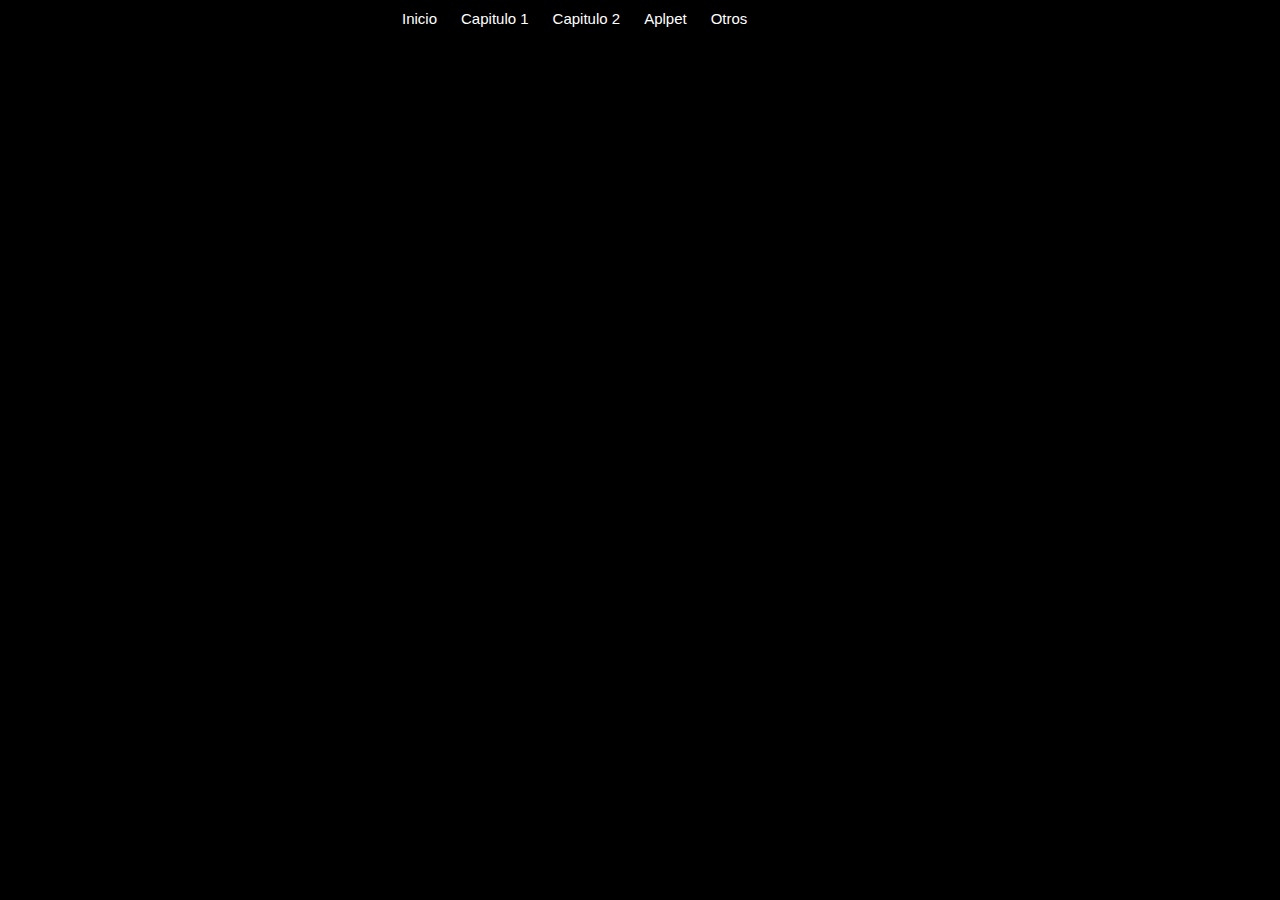
<file: index.html>
<!DOCTYPE html>
<!--[if lt IE 7 ]> <html class="ie ie6 no-js" lang="en"> <![endif]-->
<!--[if IE 7 ]>    <html class="ie ie7 no-js" lang="en"> <![endif]-->
<!--[if IE 8 ]>    <html class="ie ie8 no-js" lang="en"> <![endif]-->
<!--[if IE 9 ]>    <html class="ie ie9 no-js" lang="en"> <![endif]-->
<!--[if gt IE 9]><!--><html class="no-js" lang="en"><!--<![endif]-->
    <head>
        <meta charset="UTF-8" />
        <meta http-equiv="X-UA-Compatible" content="IE=edge,chrome=1"> 
        <title>Fullscreen Background Image Slideshow with CSS3</title>
        <meta name="viewport" content="width=device-width, initial-scale=1.0"> 
        <meta name="description" content="Fullscreen Background Image Slideshow with CSS3 - A Css-only fullscreen background image slideshow" />
        <meta name="keywords" content="css3, css-only, fullscreen, background, slideshow, images, content" />
        <meta name="author" content="Codrops" />

        <link rel="stylesheet" type="text/css" href="extra/css/demo.css" />
        <link rel="stylesheet" type="text/css" href="extra/css/style1.css" />
		<script type="text/javascript" src="extra/js/modernizr.custom.86080.js"></script>
        	<style type="text/css">

			* {
				margin:0px;
				padding:0px;
			}

			#header {
				margin:auto;
				width:500px;
				font-family:Arial, Helvetica, sans-serif;
			}

			ul, ol {
				list-style:none;
			}

			.nav > li {
				float:left;
			}

			.nav li a {
				background-color:#000;
				color:#fff;
				text-decoration:none;
				padding:10px 12px;
				display:block;
			}

			.nav li a:hover {
				background-color:#434343;
			}

			.nav li ul {
				display:none;
				position:absolute;
				min-width:140px;
			}

			.nav li:hover > ul {
				display:block;
			}

			.nav li ul li {
				position:relative;
			}

			.nav li ul li ul {
				right:-140px;
				top:0px;
			}

		</style>

    </head>
    <body id="page">
        <ul class="cb-slideshow">
            <li><span>Image 01</span><div><h3></h3></div></li>
            <li><span>Image 02</span><div><h3></h3></div></li>
            <li><span>Image 03</span><div><h3></h3></div></li>
            <li><span>Image 04</span><div><h3></h3></div></li>
            <li><span>Image 05</span><div><h3></h3></div></li>
            <li><span>Image 06</span><div><h3></h3></div></li>
        </ul>
        <div class="container">
            <!-- Codrops top bar --><!--/ Codrops top bar -->
            <div id="header">
			<ul class="nav">
				<li><a href="index.html">Inicio</a></li>
				<li><a href="">Capitulo 1</a>
					<ul>
						<li><a href="Cap_1/1/Capitulo_1.1.html">Leccion 1.1</a></li>
						<li><a href="Cap_1/2/Capitulo_1.2.html">Leccion 1.2</a></li>
						<li><a href="Cap_1/3/Capitulo_1.3.html">Leccion 1.3</a></li>
						<li><a href="Cap_1/4/Capitulo_1.4.html">Leccion 1.4</a></li>
                        <li><a href="Cap_1/ProblemSet/ProblemSet1.html">Problem Set 1</a></li>
					</ul>
				</li>
                <li><a href="">Capitulo 2</a>
					<ul>
						<li><a href="Cap_2/1/Capitulo_2.1.html">Leccion 2.1</a></li>
						<li><a href="Cap_2/2/Capitulo_2.2.html">Leccion 2.2</a></li>
						<li><a href="Cap_2/3/Capitulo_2.3.html">Leccion 2.3</a></li>
						<li><a href="Cap_2/4/Capitulo_2.4.html">Leccion 2.4</a></li>
                        <li><a href="Cap_2/5/Capitulo_2.5.html">Leccion 2.5</a></li>
                        <li><a href="Cap_2/ProblemSet2/ProblemSet2.html">Problem Set 2</a></li>
					</ul>
				</li>
				<li><a href="Applet/RandQS%20Time%20Plot.html">Aplpet</a></li>
				<li><a href="otros/otros.html">Otros</a></li>
			</ul>
		</div>
        </div>

    </body>
</html>
</file>
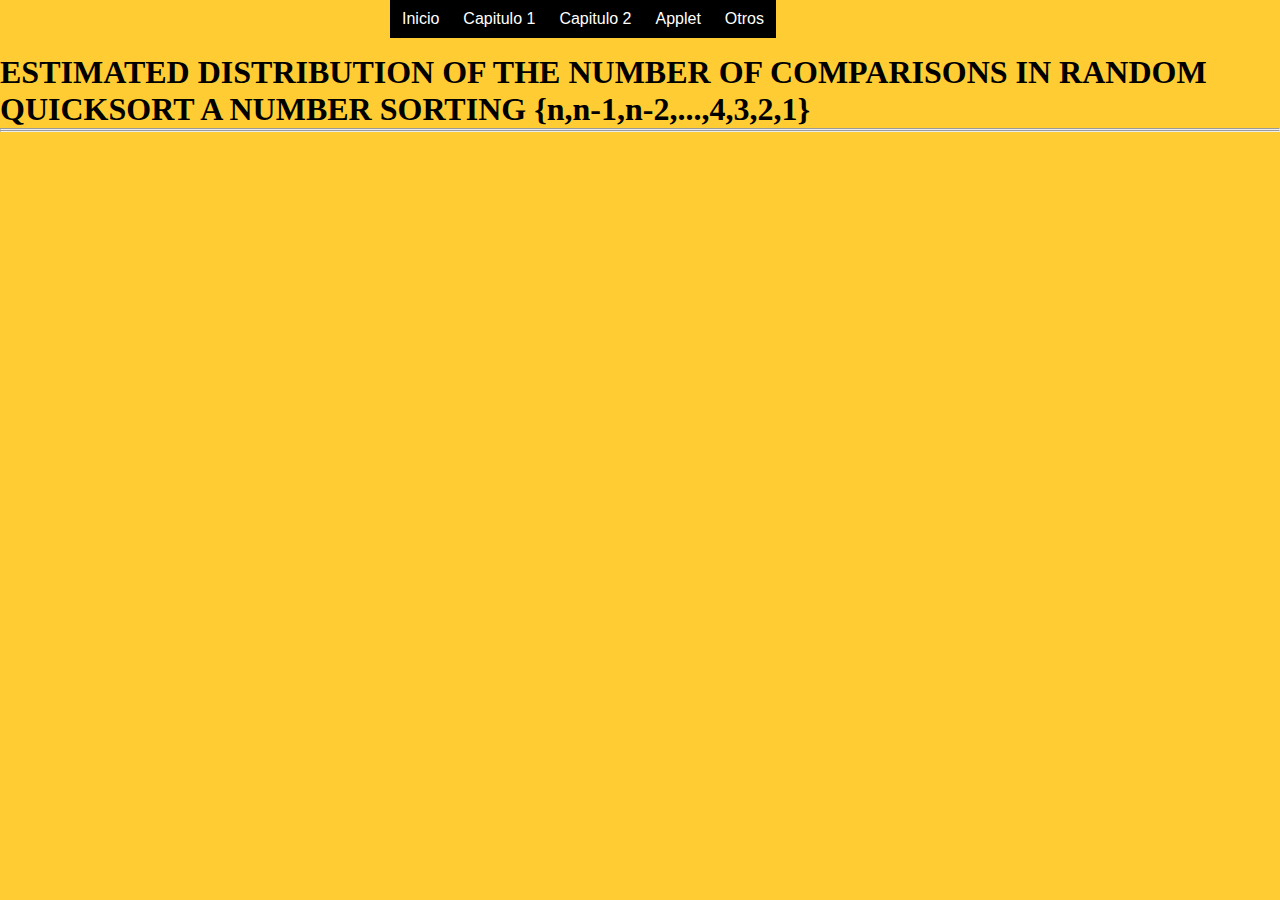
<file: Applet/RandQS Time Plot.html>
<!DOCTYPE html PUBLIC "-//w3c//dtd html 4.0 transitional//en">
<html><head>
   <meta http-equiv="Content-Type" content="text/html; charset=windows-1252">
   <meta name="generator" content="ModelWorks IDE">
   <meta name="GENERATOR" content="Mozilla/4.61 [en] (WinNT; I) [Netscape]">
   <title>RandQS Time Plot</title>
   <style type="text/css">

			* {
				margin:0px;
				padding:0px;
			}

			#header {
				margin:auto;
				width:500px;
				font-family:Arial, Helvetica, sans-serif;
			}

			ul, ol {
				list-style:none;
			}

			.nav > li {
				float:left;
			}

			.nav li a {
				background-color:#000;
				color:#fff;
				text-decoration:none;
				padding:10px 12px;
				display:block;
			}

			.nav li a:hover {
				background-color:#434343;
			}

			.nav li ul {
				display:none;
				position:absolute;
				min-width:140px;
			}

			.nav li:hover > ul {
				display:block;
			}

			.nav li ul li {
				position:relative;
			}

			.nav li ul li ul {
				right:-140px;
				top:0px;
			}

		</style>
</head>

<body text="#000000" vlink="#551A8B" alink="#FF0000" bgcolor="#FFCC33" link="#0000EE">

<section><div id="header">
			<ul class="nav">
				<li><a href="index.html">Inicio</a></li>
				<li><a href="">Capitulo 1</a>
					<ul>
						<li><a href="../Cap_1/1/Capitulo_1.1.html">Leccion 1.1</a></li>
						<li><a href="../Cap_1/2/Capitulo_1.2.html">Leccion 1.2</a></li>
						<li><a href="../Cap_1/3/Capitulo_1.3.html">Leccion 1.3</a></li>
						<li><a href="../Cap_1/4/Capitulo_1.4.html">Leccion 1.4</a></li>
                        <li><a href="../Cap_1/ProblemSet/ProblemSet1.html">Problem Set 1</a></li>
					</ul>
				</li>

                <li><a href="">Capitulo 2</a>
					<ul>
						<li><a href="../Cap_2/1/Capitulo_2.1.html">Leccion 2.1</a></li>
						<li><a href="../Cap_2/2/Capitulo_2.2.html">Leccion 2.2</a></li>
						<li><a href="../Cap_2/3/Capitulo_2.3.html">Leccion 2.3</a></li>
						<li><a href="../Cap_2/4/Capitulo_2.4.html">Leccion 2.4</a></li>
                        <li><a href="../Cap_2/5/Capitulo_2.5.html">Leccion 2.5</a></li>
                        <li><a href="../Cap_2/ProblemSet2/ProblemSet2.html">Problem Set 1</a></li>
					</ul>
				</li>
				<li><a href="RandQS%20Time%20Plot.html">Applet</a></li>

				<li><a href="../otros/otros.html">Otros</a></li>
			</ul>
		</div>
</section>
<br>
<br>
<br>


<h1>
ESTIMATED DISTRIBUTION OF THE NUMBER OF COMPARISONS IN RANDOM QUICKSORT
A NUMBER  SORTING {n,n-1,n-2,...,4,3,2,1}</h1>

<hr><applet code="RandQSTimePlotSample.class" width="550" height="450"></applet>
<hr>



</body></html>
</file>
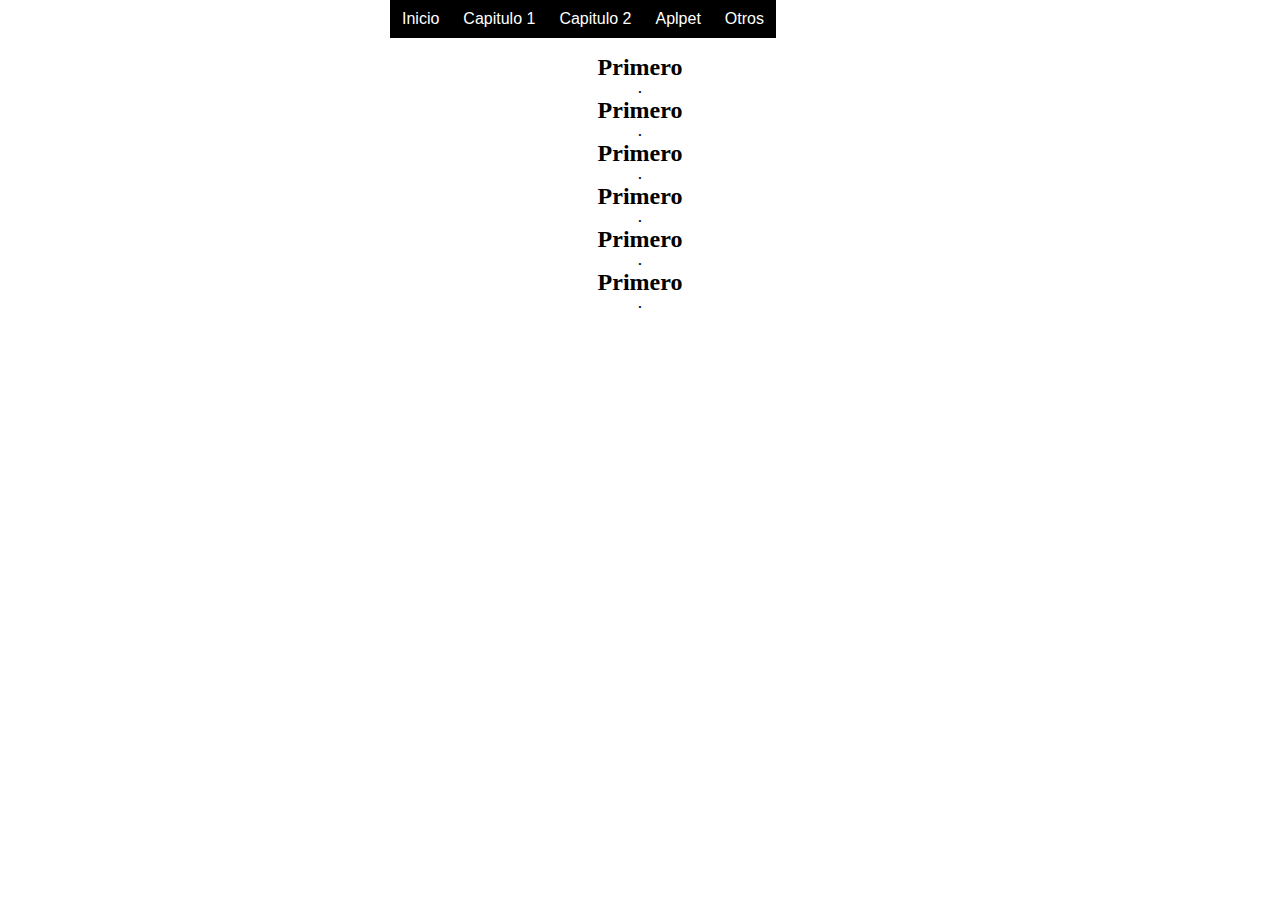
<file: otros/otros.html>
<!DOCTYPE html>
<html>
<head lang="en">
    <meta charset="UTF-8">
    <title>Otros</title>
    <style type="text/css">

			* {
				margin:0px;
				padding:0px;
			}

			#header {
				margin:auto;
				width:500px;
				font-family:Arial, Helvetica, sans-serif;
			}

			ul, ol {
				list-style:none;
			}

			.nav > li {
				float:left;
			}

			.nav li a {
				background-color:#000;
				color:#fff;
				text-decoration:none;
				padding:10px 12px;
				display:block;
			}

			.nav li a:hover {
				background-color:#434343;
			}

			.nav li ul {
				display:none;
				position:absolute;
				min-width:140px;
			}

			.nav li:hover > ul {
				display:block;
			}

			.nav li ul li {
				position:relative;
			}

			.nav li ul li ul {
				right:-140px;
				top:0px;
			}

		</style>
</head>
<body>
<section><div id="header">
			<ul class="nav">
				<li><a href="../index.html">Inicio</a></li>
				<li><a href="">Capitulo 1</a>
					<ul>
						<li><a href="../Cap_1/1/Capitulo_1.1.html">Leccion 1.1</a></li>
						<li><a href="../Cap_1/2/Capitulo_1.2.html">Leccion 1.2</a></li>
						<li><a href="../Cap_1/3/Capitulo_1.3.html">Leccion 1.3</a></li>
						<li><a href="../Cap_1/4/Capitulo_1.4.html">Leccion 1.4</a></li>
                        <li><a href="../Cap_1/ProblemSet/ProblemSet1.html">Problem Set 1</a></li>
					</ul>
				</li>

                <li><a href="">Capitulo 2</a>
					<ul>
						<li><a href="../Cap_2/1/Capitulo_2.1.html">Leccion 2.1</a></li>
						<li><a href="../Cap_2/2/Capitulo_2.2.html">Leccion 2.2</a></li>
						<li><a href="../Cap_2/3/Capitulo_2.3.html">Leccion 2.3</a></li>
						<li><a href="../Cap_2/4/Capitulo_2.4.html">Leccion 2.4</a></li>
                        <li><a href="../Cap_2/5/Capitulo_2.5.html">Leccion 2.5</a></li>
                        <li><a href="../Cap_2/ProblemSet2/ProblemSet2.html">Problem Set 2</a></li>
					</ul>
				</li>
				<li><a href="../Applet/RandQS%20Time%20Plot.html">Aplpet</a></li>
				<li><a href="otros.html">Otros</a>
					<ul>
						<li><a href="#part1of1">Calculabilidad</a>
							<ul>
								<li><a href="#eje1.1">Eje 1</a></li>
								<li><a href="#eje1.2">Eje 2</a></li>
								<li><a href="#eje1.3">Eje 3</a></li>
							</ul>
						</li>
						<li><a href="#part1of2">Complejidad</a>
							<ul>
								<li><a href="#eje2.1">Eje 1</a></li>
								<li><a href="#eje2.2">Eje 2</a></li>
								<li><a href="#eje2.3">Eje 3</a></li>
							</ul>
						</li>
					</ul>
				</li>
			</ul>
		</div>
</section>
<br>
<br>
<br>
<section id="part1of1">
	<div align="center">
			<section id="eje1.1">
			<h2> Primero</h2>

			<h5>
				.

			</h5>

			<h4>

			</h4>
		</section>
			<section id="eje1.2">
			<h2> Primero</h2>

			<h5>
				.

			</h5>

			<h4>

			</h4>
		</section>
			<section id="eje1.3">
			<h2> Primero</h2>

			<h5>
				.

			</h5>

			<h4>

			</h4>
		</section>
	</div>

</section>
<section id="part1of2">
	<div align="center">
		<section id="eje2.1">
			<h2> Primero</h2>

			<h5>
				.

			</h5>

			<h4>

			</h4>
		</section>
		<section id="eje2.2">
			<h2> Primero</h2>

			<h5>
				.

			</h5>

			<h4>

			</h4>
		</section>
		<section id="eje2.3">
			<h2> Primero</h2>

			<h5>
				.

			</h5>

			<h4>

			</h4>
		</section>
	</div>

</section>

</body>
</html>
</file>
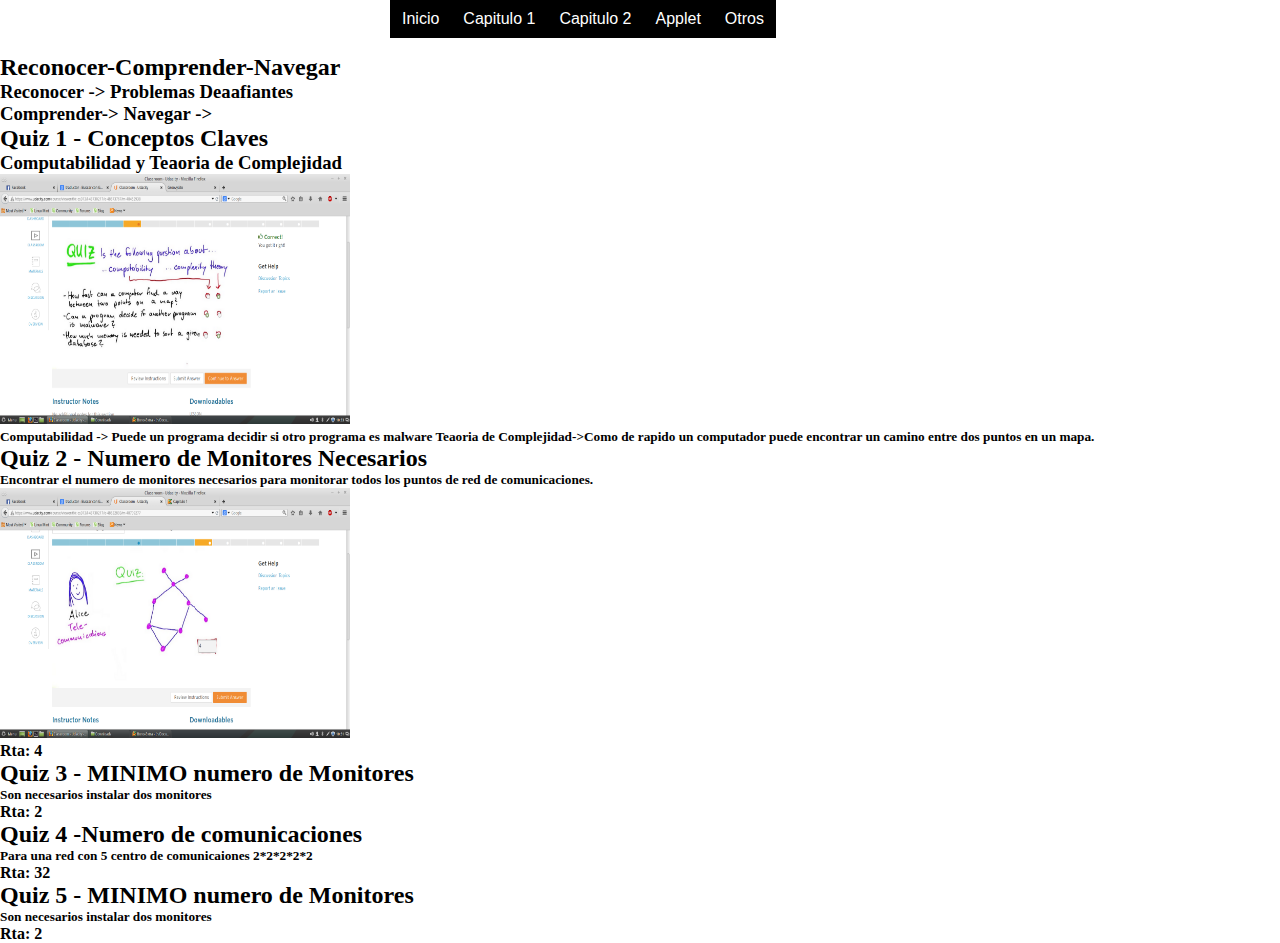
<file: Cap_1/1/Capitulo_1.1.html>
<!DOCTYPE html>
<html>
<head lang="en">
    <meta charset="UTF-8">
    <title> Capitulo 1 ->1</title>
    		<style type="text/css">

			* {
				margin:0px;
				padding:0px;
			}

			#header {
				margin:auto;
				width:500px;
				font-family:Arial, Helvetica, sans-serif;
			}

			ul, ol {
				list-style:none;
			}

			.nav > li {
				float:left;
			}

			.nav li a {
				background-color:#000;
				color:#fff;
				text-decoration:none;
				padding:10px 12px;
				display:block;
			}

			.nav li a:hover {
				background-color:#434343;
			}

			.nav li ul {
				display:none;
				position:absolute;
				min-width:140px;
			}

			.nav li:hover > ul {
				display:block;
			}

			.nav li ul li {
				position:relative;
			}

			.nav li ul li ul {
				right:-140px;
				top:0px;
			}

		</style>
</head>
<body>
<section><div id="header">
			<ul class="nav">
				<li><a href="../../index.html">Inicio</a></li>
				<li><a href="">Capitulo 1</a>
					<ul>
						<li><a href="Capitulo_1.1.html">Leccion 1.1</a>
                            <ul>
                                <li><a href="#quiz-1">quiz 1</a></li>
                                <li><a href="#quiz-2">quiz 2</a></li>
                                <li><a href="#quiz-3">quiz 3</a></li>
                                <li><a href="#quiz-4">quiz 4</a></li>
                                <li><a href="#quiz-5">quiz 5</a></li>
                            </ul>
						</li>
						<li><a href="../2/Capitulo_1.2.html">Leccion 1.2</a></li>
						<li><a href="../3/Capitulo_1.3.html">Leccion 1.3</a></li>
						<li><a href="../4/Capitulo_1.4.html">Leccion 1.4</a></li>
                        <li><a href="../ProblemSet/ProblemSet1.html">Problem Set 1</a></li>
					</ul>
				</li>
                <li><a href="">Capitulo 2</a>
					<ul>
						<li><a href="../../Cap_2/1/Capitulo_2.1.html">Leccion 2.1</a></li>
						<li><a href="../../Cap_2/2/Capitulo_2.2.html">Leccion 2.2</a></li>
						<li><a href="../../Cap_2/3/Capitulo_2.3.html">Leccion 2.3</a></li>
						<li><a href="../../Cap_2/4/Capitulo_2.4.html">Leccion 2.4</a></li>
                        <li><a href="../../Cap_2/5/Capitulo_2.5.html">Leccion 2.5</a></li>
                        <li><a href="../../Cap_2/ProblemSet2/ProblemSet2.html">Problem Set 2</a></li>
					</ul>
				</li>
				<li><a href="../../Applet/RandQS%20Time%20Plot.html">Applet</a></li>
				<li><a href="../../otros/otros.html">Otros</a></li>
			</ul>
		</div></section>

<br>
<br>
<br>
<section id="part1of1">


    <h2 > Reconocer-Comprender-Navegar</h2>
    <h3>
        Reconocer -> Problemas Deaafiantes <br>
        Comprender->
        Navegar   ->

    </h3>

    <section id="quiz-1">

            <h2> Quiz 1 - Conceptos Claves</h2>
        <h3>
            <b>Computabilidad  y Teaoria de Complejidad<br>
            </b>
             <IMG SRC="../../img/cap1/1/Quiz-1.png" WIDTH=350 HEIGHT=250 >
        </h3>

        <h5>
            Computabilidad -> Puede un programa decidir si otro programa  es malware
            Teaoria de Complejidad->Como de rapido un  computador puede encontrar un camino entre dos puntos en un mapa.
        </h5>

    </section>
    <section id="quiz-2">
        <h2> Quiz 2 - Numero de Monitores Necesarios</h2>

        <h5>
            Encontrar el numero de monitores necesarios para monitorar todos los puntos de red de comunicaciones.<br>
                         <IMG SRC="../../img/cap1/1/quiz-2.png" WIDTH=350 HEIGHT=250 >
                <h4> Rta: 4</h4>
        </h5>
    </section>
    <section id="quiz-3">
        <h2> Quiz 3 - MINIMO numero de Monitores</h2>
        <h5>
            Son necesarios instalar dos monitores

                <h4> Rta: 2</h4>
        </h5>

    </section>
    <section id="quiz-4">
        <h2> Quiz 4 -Numero de comunicaciones  </h2>
        <h5>
            Para una red con 5 centro de comunicaiones
            2*2*2*2*2
                <h4> Rta: 32</h4>
        </h5>
    </section>

    <section id="quiz-5">
        <h2> Quiz 5 - MINIMO numero de Monitores</h2>

        <h5>
            Son necesarios instalar dos monitores

                <h4> Rta: 2</h4>
        </h5>

    </section>
</section>

<section id="part1of2">

    
</section>

</body>
</html>
</file>
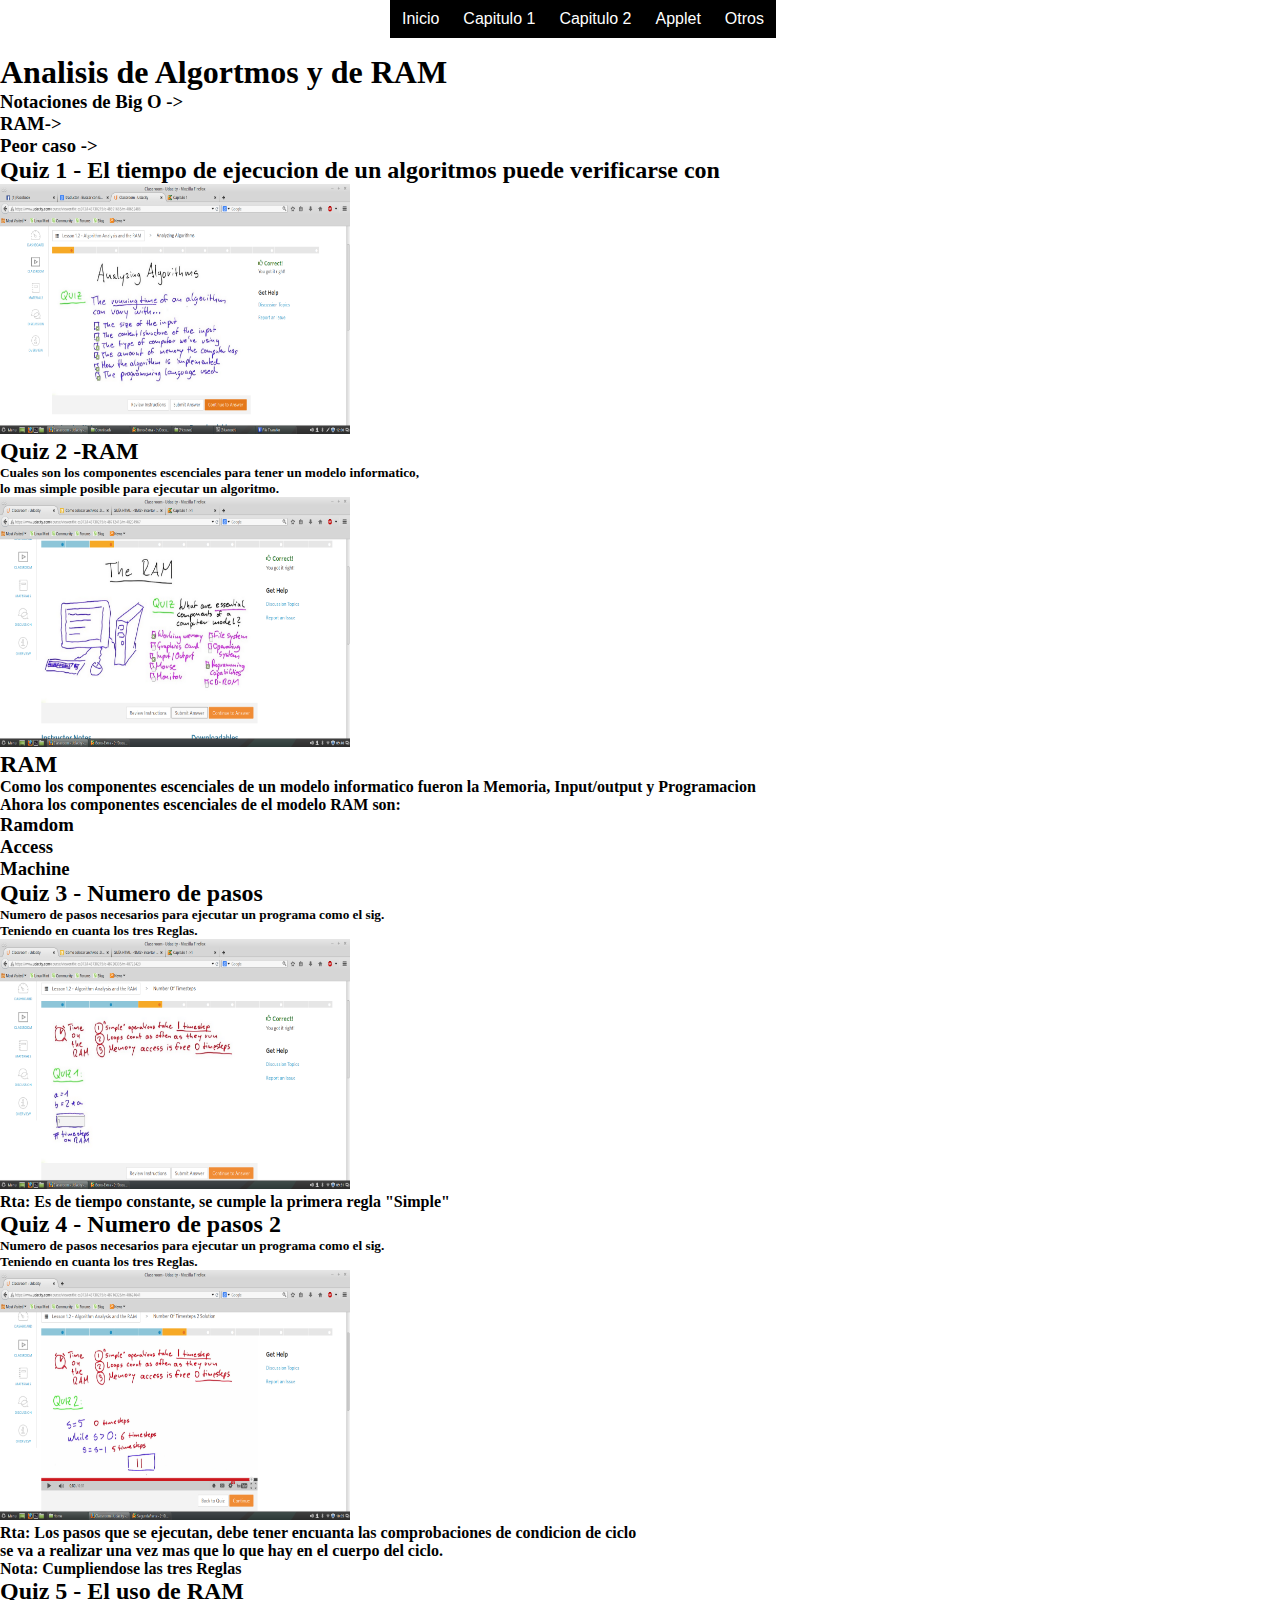
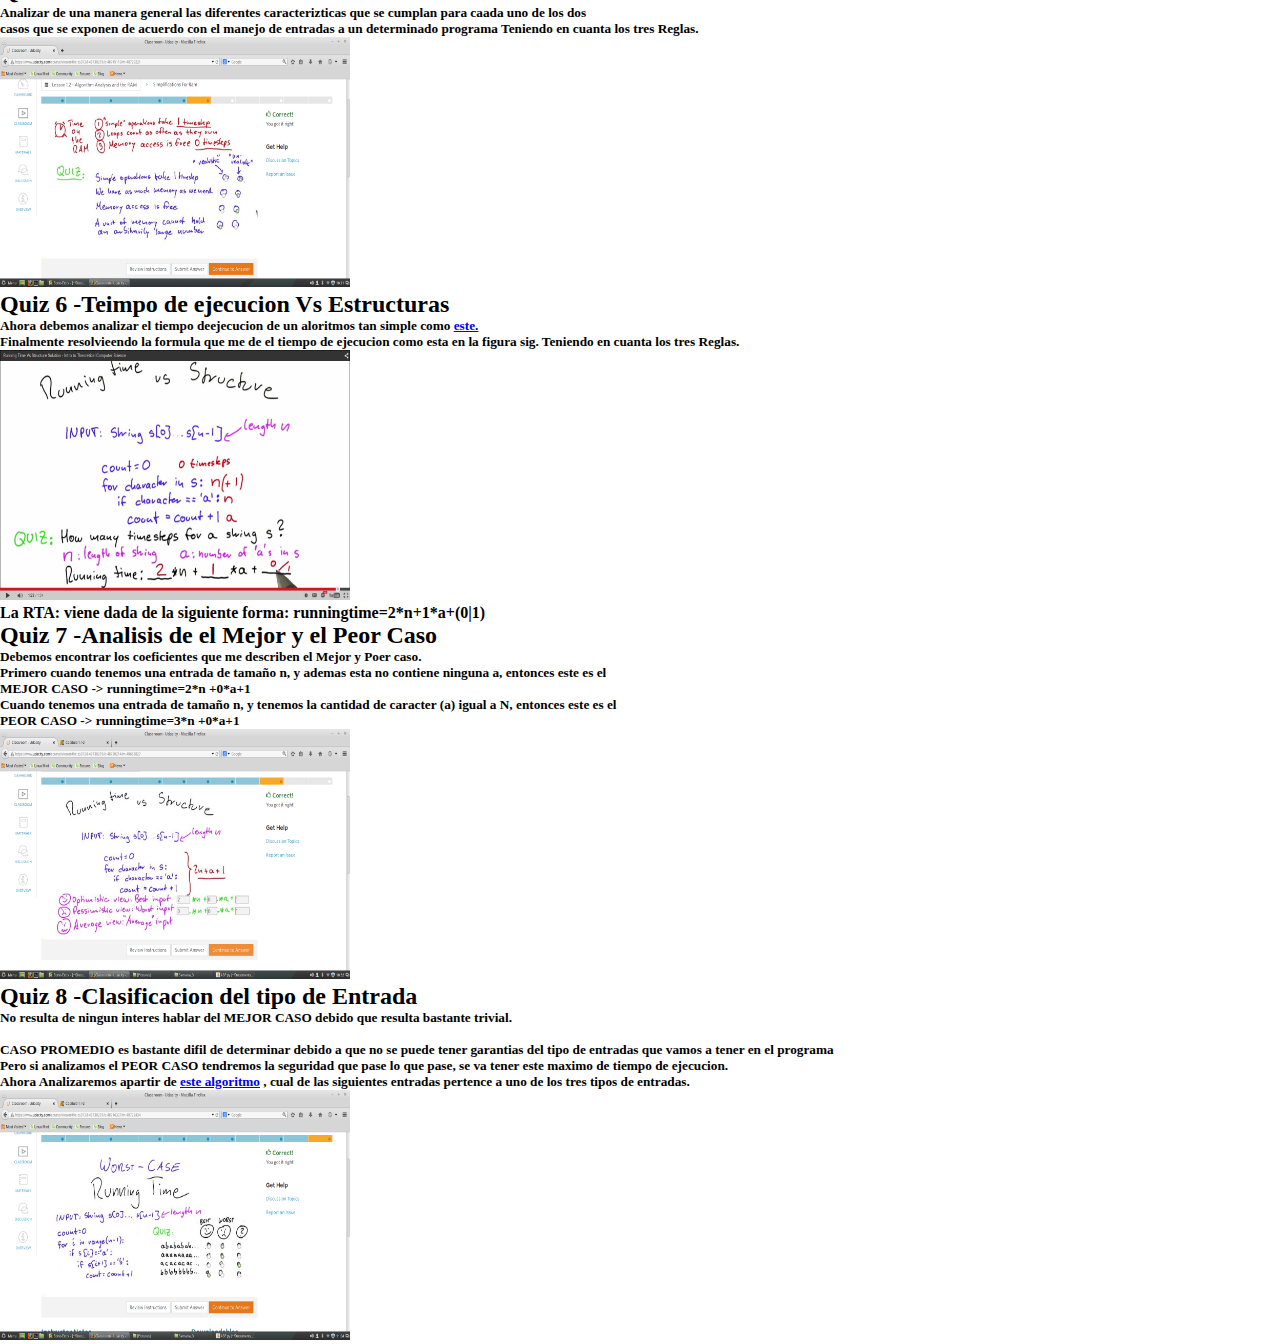
<file: Cap_1/2/Capitulo_1.2.html>
<!DOCTYPE html>
<html>
<head lang="en">
    <meta charset="UTF-8">
    <title> Capitulo 1->2</title>
        		<style type="text/css">

			* {
				margin:0px;
				padding:0px;
			}

			#header {
				margin:auto;
				width:500px;
				font-family:Arial, Helvetica, sans-serif;
			}

			ul, ol {
				list-style:none;
			}

			.nav > li {
				float:left;
			}

			.nav li a {
				background-color:#000;
				color:#fff;
				text-decoration:none;
				padding:10px 12px;
				display:block;
			}

			.nav li a:hover {
				background-color:#434343;
			}

			.nav li ul {
				display:none;
				position:absolute;
				min-width:140px;
			}

			.nav li:hover > ul {
				display:block;
			}

			.nav li ul li {
				position:relative;
			}

			.nav li ul li ul {
				right:-140px;
				top:0px;
			}

		</style>
</head>
<body>
<section><div id="header">
			<ul class="nav">
				<li><a href="../../index.html">Inicio</a></li>
				<li><a href="">Capitulo 1</a>
					<ul>
						<li><a href="../1/Capitulo_1.1.html">Leccion 1.1</a></li>
						<li><a href="Capitulo_1.2.html">Leccion 1.2</a>
                            <ul>
                                <li><a href="#quiz-1">quiz 1</a></li>
                                <li><a href="#quiz-2">quiz 2</a></li>
                                <li><a href="#quiz-3">quiz 3</a></li>
                                <li><a href="#quiz-4">quiz 4</a></li>
                                <li><a href="#quiz-5">quiz 5</a></li>
                                <li><a href="#quiz-6">quiz 6</a></li>
                                <li><a href="#quiz-7">quiz 7</a></li>
                                <li><a href="#quiz-8">quiz 8</a></li>
                            </ul>
                        </li>

						<li><a href="../3/Capitulo_1.3.html">Leccion 1.3</a></li>
						<li><a href="../4/Capitulo_1.4.html">Leccion 1.4</a></li>
                        <li><a href="../ProblemSet/ProblemSet1.html">Problem Set 1</a></li>
					</ul>
				</li>
                <li><a href="">Capitulo 2</a>
					<ul>
						<li><a href="../../Cap_2/1/Capitulo_2.1.html">Leccion 2.1</a></li>
						<li><a href="../../Cap_2/2/Capitulo_2.2.html">Leccion 2.2</a></li>
						<li><a href="../../Cap_2/3/Capitulo_2.3.html">Leccion 2.3</a></li>
						<li><a href="../../Cap_2/4/Capitulo_2.4.html">Leccion 2.4</a></li>
                        <li><a href="../../Cap_2/5/Capitulo_2.5.html">Leccion 2.5</a></li>
                        <li><a href="../../Cap_2/ProblemSet2/ProblemSet2.html">Problem Set 2</a></li>
					</ul>
				</li>
				<li><a href="../../Applet/RandQS%20Time%20Plot.html">Applet</a></li>
				<li><a href="../../otros/otros.html">Otros</a></li>
			</ul>
		</div></section>
<br>
<br>
<br>
<section id=part1of2">


    <h1> Analisis de Algortmos y de RAM</h1>
    <h3>
        Notaciones de Big O -> <br>
        RAM-> <br>
        Peor caso  -> <br>

    </h3>

    <section id="quiz-1">

            <h2> Quiz 1 - El tiempo de ejecucion de un algoritmos puede verificarse con</h2>
            <IMG SRC="../../img/cap1/2/Quiz1.png" WIDTH=350 HEIGHT=250 >

    </section>

    <section id="quiz-2">
        <h2> Quiz 2 -RAM </h2>

        <h5>

            Cuales son los componentes escenciales para tener un modelo informatico,<br> lo mas simple posible para ejecutar un algoritmo.
            <br>

            <IMG SRC="../../img/cap1/2/quiz2.png" WIDTH=350 HEIGHT=250 >

        </h5>
    </section>

        <section id="item-1">
        <h2> RAM</h2>
            <h4> Como los componentes escenciales de un modelo informatico fueron la Memoria, Input/output y Programacion<br>
            Ahora los componentes escenciales de el modelo RAM son:</h4>
        <h3>
            Ramdom <br>
            Access<br>
            Machine<br>
        </h3>



    </section>

    <section id="quiz-3">
        <h2> Quiz 3 - Numero de pasos</h2>
        <h5>
            Numero de pasos  necesarios para ejecutar un programa como el sig.<br>
            Teniendo en cuanta los tres Reglas.<br>
        </h5>
            <IMG SRC="../../img/cap1/2/quiz3.png" WIDTH=350 HEIGHT=250 >
        <h4>
            Rta: Es de tiempo constante, se cumple la primera regla "Simple"
        </h4>
    </section>
    <section id="quiz-4">
        <h2> Quiz 4 - Numero de pasos 2</h2>
        <h5>
            Numero de pasos  necesarios para ejecutar un programa como el sig.<br>
            Teniendo en cuanta los tres Reglas.<br>
        </h5>
            <IMG SRC="../../img/cap1/2/quiz4.png" WIDTH=350 HEIGHT=250 >
        <h4>
            Rta: Los pasos que se ejecutan, debe tener encuanta las comprobaciones de condicion de ciclo<br>
            se va a realizar una vez  mas que lo que hay en el cuerpo del ciclo.<br>
            Nota: Cumpliendose las tres Reglas
        </h4>
    </section>

    <section id="quiz-5">
            <h2> Quiz 5 - El uso de RAM</h2>
        <h5>
            Analizar de una manera general las diferentes caracterizticas que se cumplan para caada uno de los dos<br>
            casos que se exponen de acuerdo con el manejo de entradas a un determinado programa
            Teniendo en cuanta los tres Reglas.<br>
        </h5>
            <IMG SRC="../../img/cap1/2/quiz5.png" WIDTH=350 HEIGHT=250 >
    </section>

    <section id="quiz-6">
            <h2> Quiz 6 -Teimpo de ejecucion Vs Estructuras</h2>
        <h5>
            Ahora debemos analizar el tiempo deejecucion de un aloritmos tan simple como <a href="quiz6.py"> este.</a><br>
            Finalmente resolvieendo la formula que me de el tiempo de ejecucion como esta en la figura sig.
            Teniendo en cuanta los tres Reglas.<br>
        </h5>
            <IMG SRC="../../img/cap1/2/quiz6.png" WIDTH=350 HEIGHT=250 >
        <h4>
            La RTA: viene dada de la siguiente forma: runningtime=2*n+1*a+(0|1)
        </h4>
    </section>
    <section id="quiz-7">
            <h2> Quiz 7 -Analisis de el Mejor y el Peor Caso</h2>
        <h5>
            Debemos encontrar los coeficientes que me describen el Mejor y Poer caso.<br>
            Primero cuando tenemos una entrada de tamaño n, y ademas esta no contiene ninguna a, entonces este es el<br>
            MEJOR CASO ->  runningtime=2*n +0*a+1
            <br>
            Cuando tenemos una entrada de tamaño n, y tenemos la cantidad de caracter (a) igual a N, entonces este es el<br>
            PEOR CASO ->  runningtime=3*n +0*a+1
        </h5>
            <IMG SRC="../../img/cap1/2/quiz7.png" WIDTH=350 HEIGHT=250 >
        <h4>

        </h4>
    </section>
    <section id="quiz-8">
            <h2> Quiz 8 -Clasificacion del tipo de Entrada</h2>
        <h5>
            No resulta de ningun interes hablar del MEJOR CASO debido que resulta bastante trivial.<br>
            <br>
            CASO PROMEDIO es bastante difil de determinar debido a que no se puede tener garantias del tipo de entradas que vamos a tener en el programa
            <br>
            Pero  si analizamos el PEOR CASO tendremos la seguridad que pase lo que pase, se va tener este maximo de tiempo de ejecucion.<br>
            Ahora Analizaremos  apartir de <a href="quiz8.py">este algoritmo</a> , cual de las siguientes entradas pertence a uno de los tres tipos de entradas.<br>
        </h5>
            <IMG SRC="../../img/cap1/2/quiz8.png" WIDTH=350 HEIGHT=250 >
        <h4>

        </h4>
    </section>
</section>


</body>
</html>
</file>
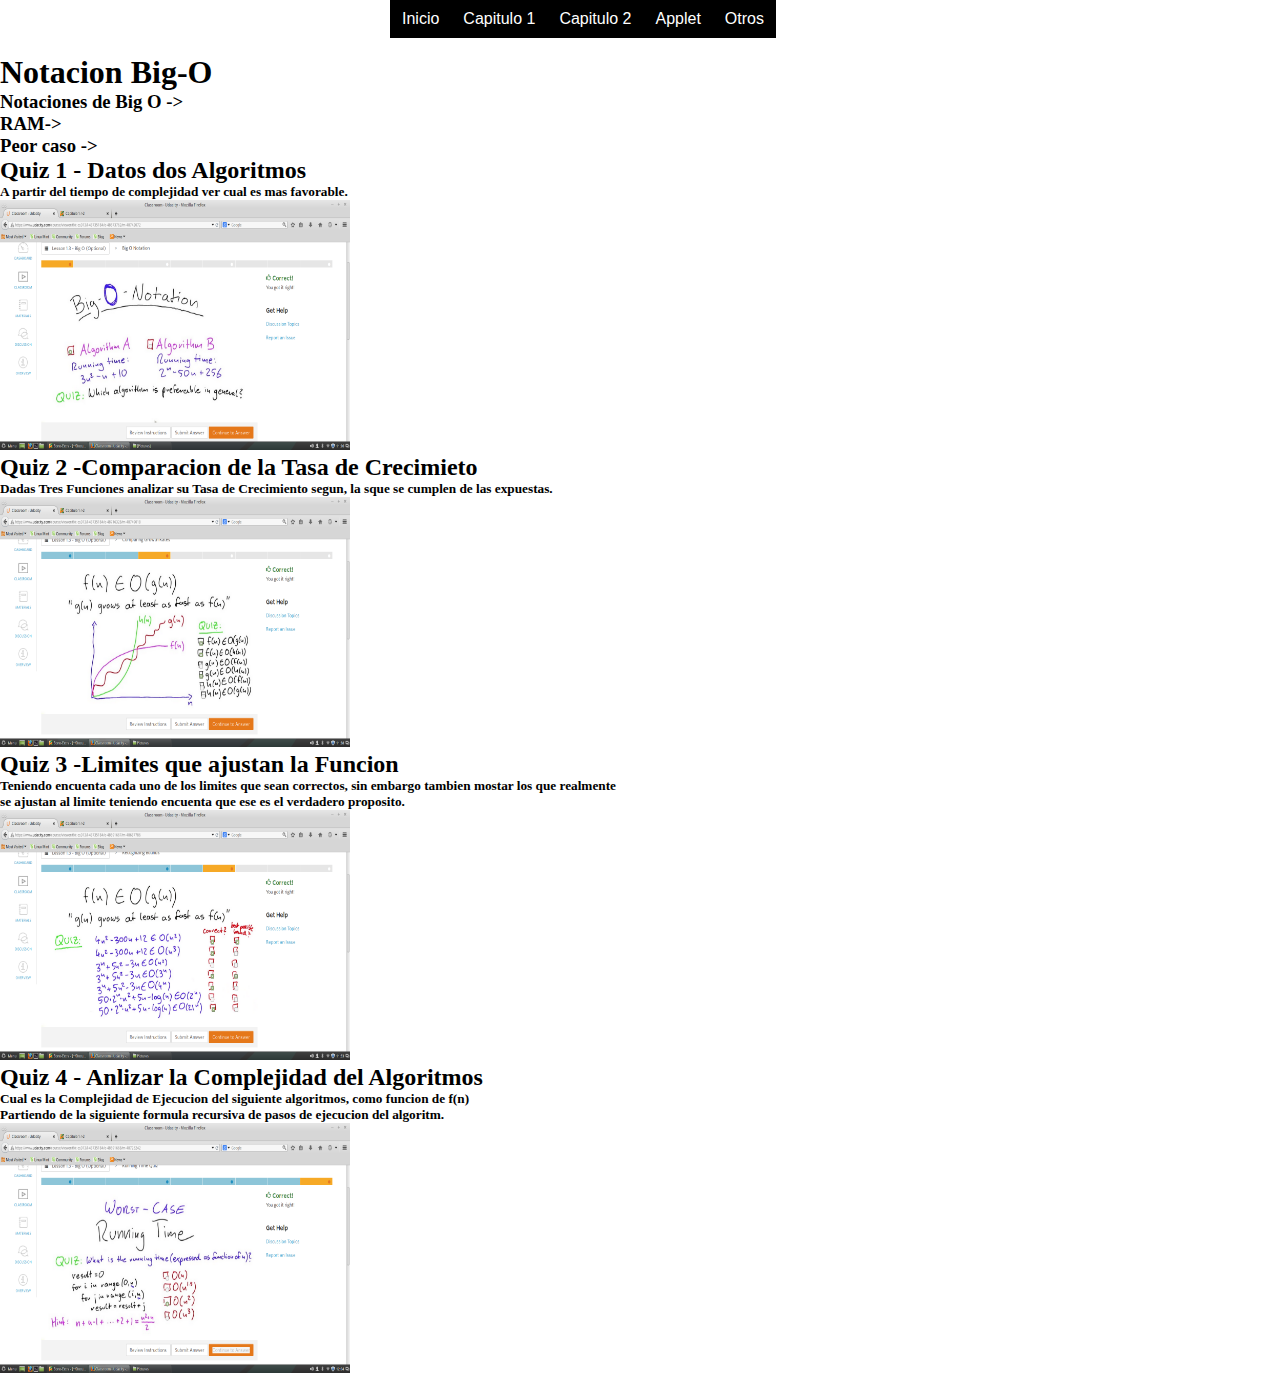
<file: Cap_1/3/Capitulo_1.3.html>
<!DOCTYPE html>
<html>
<head lang="en">
    <meta charset="UTF-8">
    <title> Capitulo 1->3</title>
        		<style type="text/css">

			* {
				margin:0px;
				padding:0px;
			}

			#header {
				margin:auto;
				width:500px;
				font-family:Arial, Helvetica, sans-serif;
			}

			ul, ol {
				list-style:none;
			}

			.nav > li {
				float:left;
			}

			.nav li a {
				background-color:#000;
				color:#fff;
				text-decoration:none;
				padding:10px 12px;
				display:block;
			}

			.nav li a:hover {
				background-color:#434343;
			}

			.nav li ul {
				display:none;
				position:absolute;
				min-width:140px;
			}

			.nav li:hover > ul {
				display:block;
			}

			.nav li ul li {
				position:relative;
			}

			.nav li ul li ul {
				right:-140px;
				top:0px;
			}

		</style>
</head>
<body>
<section><div id="header">
			<ul class="nav">
				<li><a href="../../index.html">Inicio</a></li>
				<li><a href="">Capitulo 1</a>
					<ul>
						<li><a href="../1/Capitulo_1.1.html">Leccion 1.1</a></li>
						<li><a href="../2/Capitulo_1.2.html">Leccion 1.2</a></li>
						<li><a href="Capitulo_1.3.html">Leccion 1.3</a>
							 <ul>
                                <li><a href="#quiz-1">quiz 1</a></li>
                                <li><a href="#quiz-2">quiz 2</a></li>
                                <li><a href="#quiz-3">quiz 3</a></li>
                                <li><a href="#quiz-4">quiz 4</a></li>
                            </ul>
						</li>

						<li><a href="../4/Capitulo_1.4.html">Leccion 1.4</a></li>
                        <li><a href="../ProblemSet/ProblemSet1.html">Problem Set 1</a></li>
					</ul>
				</li>
                <li><a href="">Capitulo 2</a>
					<ul>
						<li><a href="../../Cap_2/1/Capitulo_2.1.html">Leccion 2.1</a></li>
						<li><a href="../../Cap_2/2/Capitulo_2.2.html">Leccion 2.2</a></li>
						<li><a href="../../Cap_2/3/Capitulo_2.3.html">Leccion 2.3</a></li>
						<li><a href="../../Cap_2/4/Capitulo_2.4.html">Leccion 2.4</a></li>
                        <li><a href="../../Cap_2/5/Capitulo_2.5.html">Leccion 2.5</a></li>
                        <li><a href="../../Cap_2/ProblemSet2/ProblemSet2.html">Problem Set 2</a></li>
					</ul>
				</li>
				<li><a href="../../Applet/RandQS%20Time%20Plot.html">Applet</a></li>
				<li><a href="../../otros/otros.html">Otros</a></li>
			</ul>
		</div></section>
<br>
<br>
<br>
<section id=part1of2">


    <h1> Notacion Big-O </h1>
    <h3>
        Notaciones de Big O -> <br>
        RAM-> <br>
        Peor caso  -> <br>

    </h3>

    <section id="quiz-1">

        <h2> Quiz 1 - Datos dos Algoritmos</h2>
        <h5>
        A partir del tiempo de complejidad  ver cual es mas favorable.
        </h5>
            <IMG SRC="../../img/cap1/3/quiz1.png" WIDTH=350 HEIGHT=250 >
    </section>


    <section id="quiz-2">
        <h2> Quiz 2 -Comparacion de la Tasa de Crecimieto </h2>

        <h5>
            Dadas Tres Funciones analizar su Tasa de Crecimiento segun, la sque se cumplen de las expuestas.
            <br>
            <IMG SRC="../../img/cap1/3/quiz2.png" WIDTH=350 HEIGHT=250 >

        </h5>

    </section>

    <section id="quiz-3">
        <h2> Quiz 3 -Limites que ajustan la Funcion </h2>

        <h5>
            Teniendo encuenta cada uno de los limites que sean correctos, sin embargo tambien mostar los que realmente<br>
            se ajustan al limite teniendo encuenta que ese es el verdadero proposito.
            <br>
            <IMG SRC="../../img/cap1/3/quiz3.png" WIDTH=350 HEIGHT=250 >

        </h5>

    </section>
    <section id="quiz-4">
        <h2> Quiz 4 - Anlizar la Complejidad del Algoritmos</h2>
        <h5>
            Cual es la Complejidad de Ejecucion del siguiente algoritmos, como funcion de f(n)<br>
            Partiendo de la siguiente formula recursiva de pasos de ejecucion del algoritm.<br>
        </h5>
            <IMG SRC="../../img/cap1/3/quiz4.png" WIDTH=350 HEIGHT=250 >

    </section>
</section>


</body>
</html>
</file>
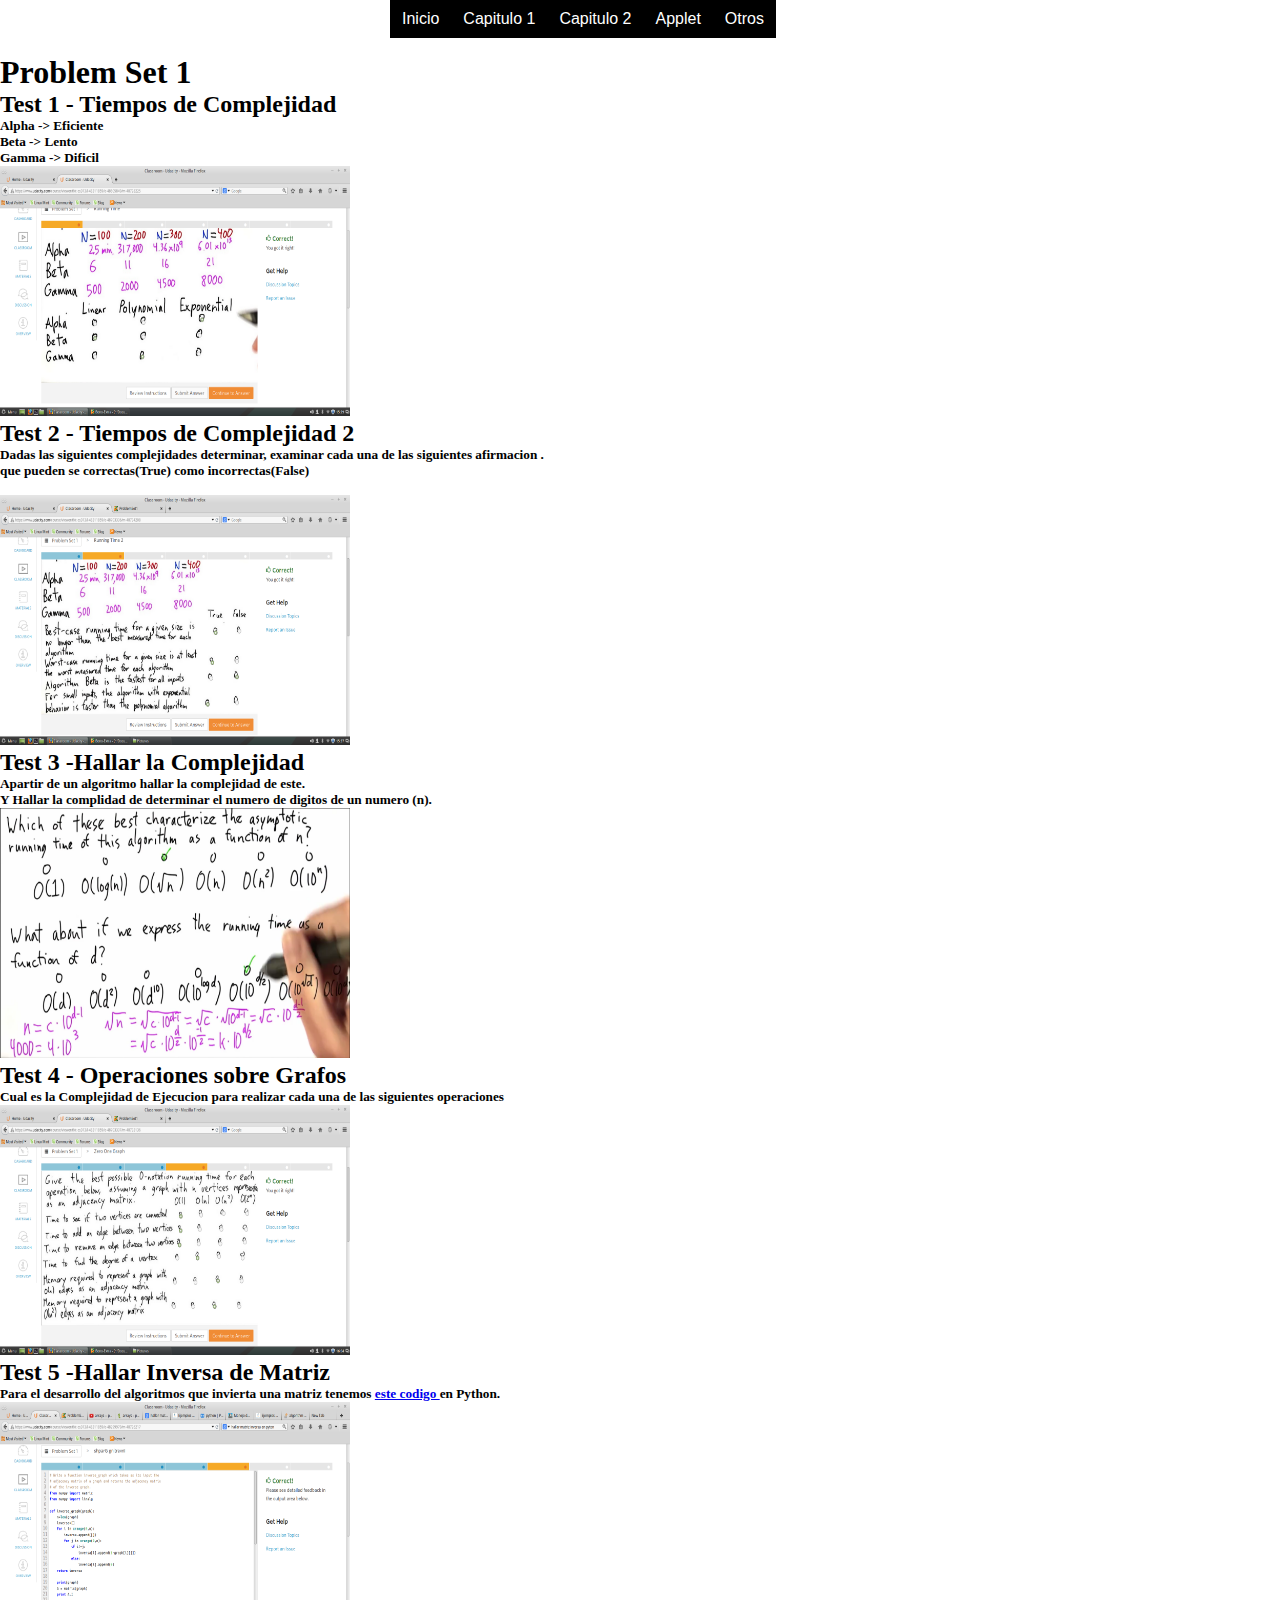
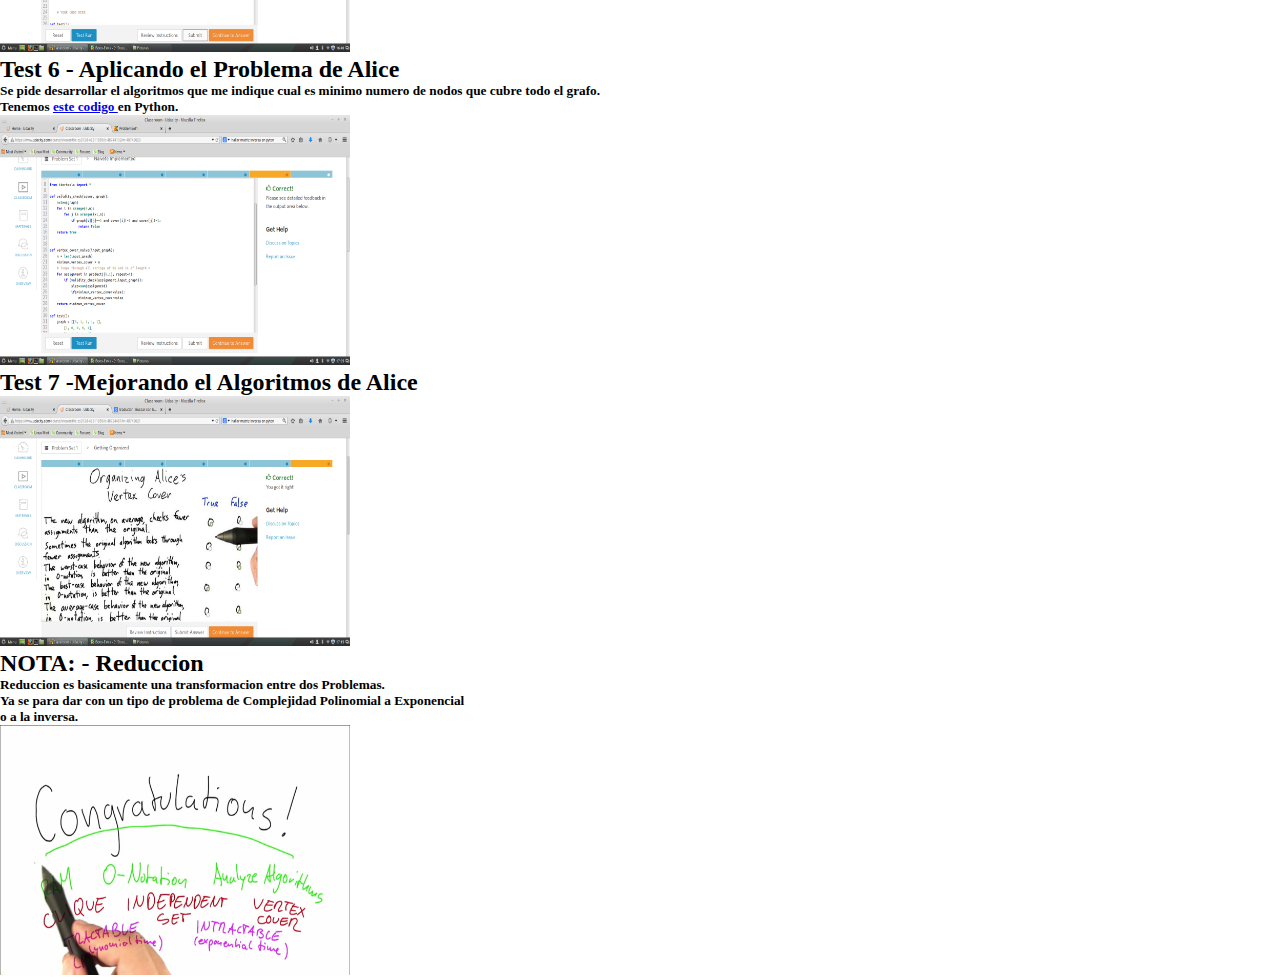
<file: Cap_1/ProblemSet/ProblemSet1.html>
<!DOCTYPE html>
<html>
<head lang="en">
    <meta charset="UTF-8">
    <title> ProblemSet1</title>
        		<style type="text/css">

			* {
				margin:0px;
				padding:0px;
			}

			#header {
				margin:auto;
				width:500px;
				font-family:Arial, Helvetica, sans-serif;
			}

			ul, ol {
				list-style:none;
			}

			.nav > li {
				float:left;
			}

			.nav li a {
				background-color:#000;
				color:#fff;
				text-decoration:none;
				padding:10px 12px;
				display:block;
			}

			.nav li a:hover {
				background-color:#434343;
			}

			.nav li ul {
				display:none;
				position:absolute;
				min-width:140px;
			}

			.nav li:hover > ul {
				display:block;
			}

			.nav li ul li {
				position:relative;
			}

			.nav li ul li ul {
				right:-140px;
				top:0px;
			}

		</style>
</head>
<body>

<section><div id="header">
			<ul class="nav">
				<li><a href="../../index.html">Inicio</a></li>
				<li><a href="">Capitulo 1</a>
					<ul>
						<li><a href="../1/Capitulo_1.1.html">Leccion 1.1</a></li>
						<li><a href="../2/Capitulo_1.2.html">Leccion 1.2</a></li>
						<li><a href="../3/Capitulo_1.3.html">Leccion 1.3</a></li>
						<li><a href="../4/Capitulo_1.4.html">Leccion 1.4</a></li>
                        <li><a href="ProblemSet1.html">Problem Set 1</a>
                            <ul>
                                <li><a href="#test-1">Test 1</a></li>
                                <li><a href="#test-2">Test 2</a></li>
                                <li><a href="#test-3">Test 3</a></li>
                                <li><a href="#test-4">Test 4</a></li>
                                <li><a href="#test-5">Test 5</a></li>
                                <li><a href="#test-6">Test 6</a></li>
                                <li><a href="#test-7">Test 7</a></li>
                                <li><a href="#finally1">Final</a></li>

                            </ul>
                        </li>
					</ul>
				</li>
                <li><a href="">Capitulo 2</a>
					<ul>
						<li><a href="../../Cap_2/1/Capitulo_2.1.html">Leccion 2.1</a></li>
						<li><a href="../../Cap_2/2/Capitulo_2.2.html">Leccion 2.2</a></li>
						<li><a href="../../Cap_2/3/Capitulo_2.3.html">Leccion 2.3</a></li>
						<li><a href="../../Cap_2/4/Capitulo_2.4.html">Leccion 2.4</a></li>
                        <li><a href="../../Cap_2/5/Capitulo_2.5.html">Leccion 2.5</a></li>
                        <li><a href="../../Cap_2/ProblemSet2/ProblemSet2.html">Problem Set 2</a></li>
					</ul>
				</li>
				<li><a href="../../Applet/RandQS%20Time%20Plot.html">Applet</a></li>
				<li><a href="../../otros/otros.html">Otros</a></li>
			</ul>
		</div></section>
<br>
<br>
<br>
<section id=part1of2">


    <h1> Problem Set 1 </h1>
    <h3>


    </h3>

    <section id="test-1">

        <h2> Test 1 -  Tiempos de Complejidad </h2>
        <h5>
        Alpha -> Eficiente<br>
        Beta  -> Lento<br>
        Gamma  -> Dificil<br>
        </h5>
            <IMG SRC="../../img/cap1/ProblemSet/test1.png" WIDTH=350 HEIGHT=250 >
    </section>


    <section id="test-2">
        <h2> Test 2 -  Tiempos de Complejidad 2 </h2>

        <h5>
            Dadas las siguientes complejidades determinar, examinar cada una de las siguientes afirmacion .
            <br>
            que pueden se correctas(True) como incorrectas(False)
            <br>
            <br>
            <IMG SRC="../../img/cap1/ProblemSet/test2.png" WIDTH=350 HEIGHT=250 >

        </h5>
    </section>

    <section id="test-3">
        <h2> Test 3 -Hallar la Complejidad  </h2>

        <h5>
            Apartir de un algoritmo hallar la complejidad de este. <br>
            Y Hallar la complidad de determinar el numero de digitos de un numero (n).

            <br>
            <IMG SRC="../../img/cap1/ProblemSet/test3.png" WIDTH=350 HEIGHT=250 >
        </h5>
    </section>

    <section id="test-4">

        <h2> Test 4 - Operaciones sobre Grafos</h2>
        <h5>
            Cual es la Complejidad de Ejecucion para realizar cada una de las siguientes operaciones<br>
        </h5>
            <IMG SRC="../../img/cap1/ProblemSet/test4.png" WIDTH=350 HEIGHT=250 >
    </section>

    <section id="test-5">
        <h2> Test 5 -Hallar Inversa de Matriz </h2>
        <h5>
            Para el desarrollo del algoritmos que invierta una matriz tenemos <a href="Test5.py">este codigo </a> en Python.

        </h5>
            <IMG SRC="../../img/cap1/ProblemSet/test5.png" WIDTH=350 HEIGHT=250 >


    </section>
    <section id="test-6">
        <h2> Test 6 - Aplicando el Problema de Alice</h2>
        <h5>
             Se pide desarrollar el algoritmos que me indique cual es minimo numero de nodos que cubre todo el grafo.<br>
            Tenemos  <a href="Test6.py">este codigo </a> en Python.

        </h5>
            <IMG SRC="../../img/cap1/ProblemSet/test6.png" WIDTH=350 HEIGHT=250 >


    </section>
    <section id="test-7">
        <h2> Test 7 -Mejorando el Algoritmos de Alice </h2>
        <h5>

        </h5>
            <IMG SRC="../../img/cap1/ProblemSet/test7.png" WIDTH=350 HEIGHT=250 >
    </section>
     <section id="finally1">
        <h2> NOTA: - Reduccion</h2>
        <h5>
            Reduccion es basicamente una transformacion entre dos Problemas.<br>
            Ya se para dar con un tipo de problema de Complejidad Polinomial a Exponencial
            <br> o a la inversa.

        </h5>
            <IMG SRC="../../img/cap1/4/finally1.png" WIDTH=350 HEIGHT=250 >

    </section>

</section>


</body>
</html>
</file>
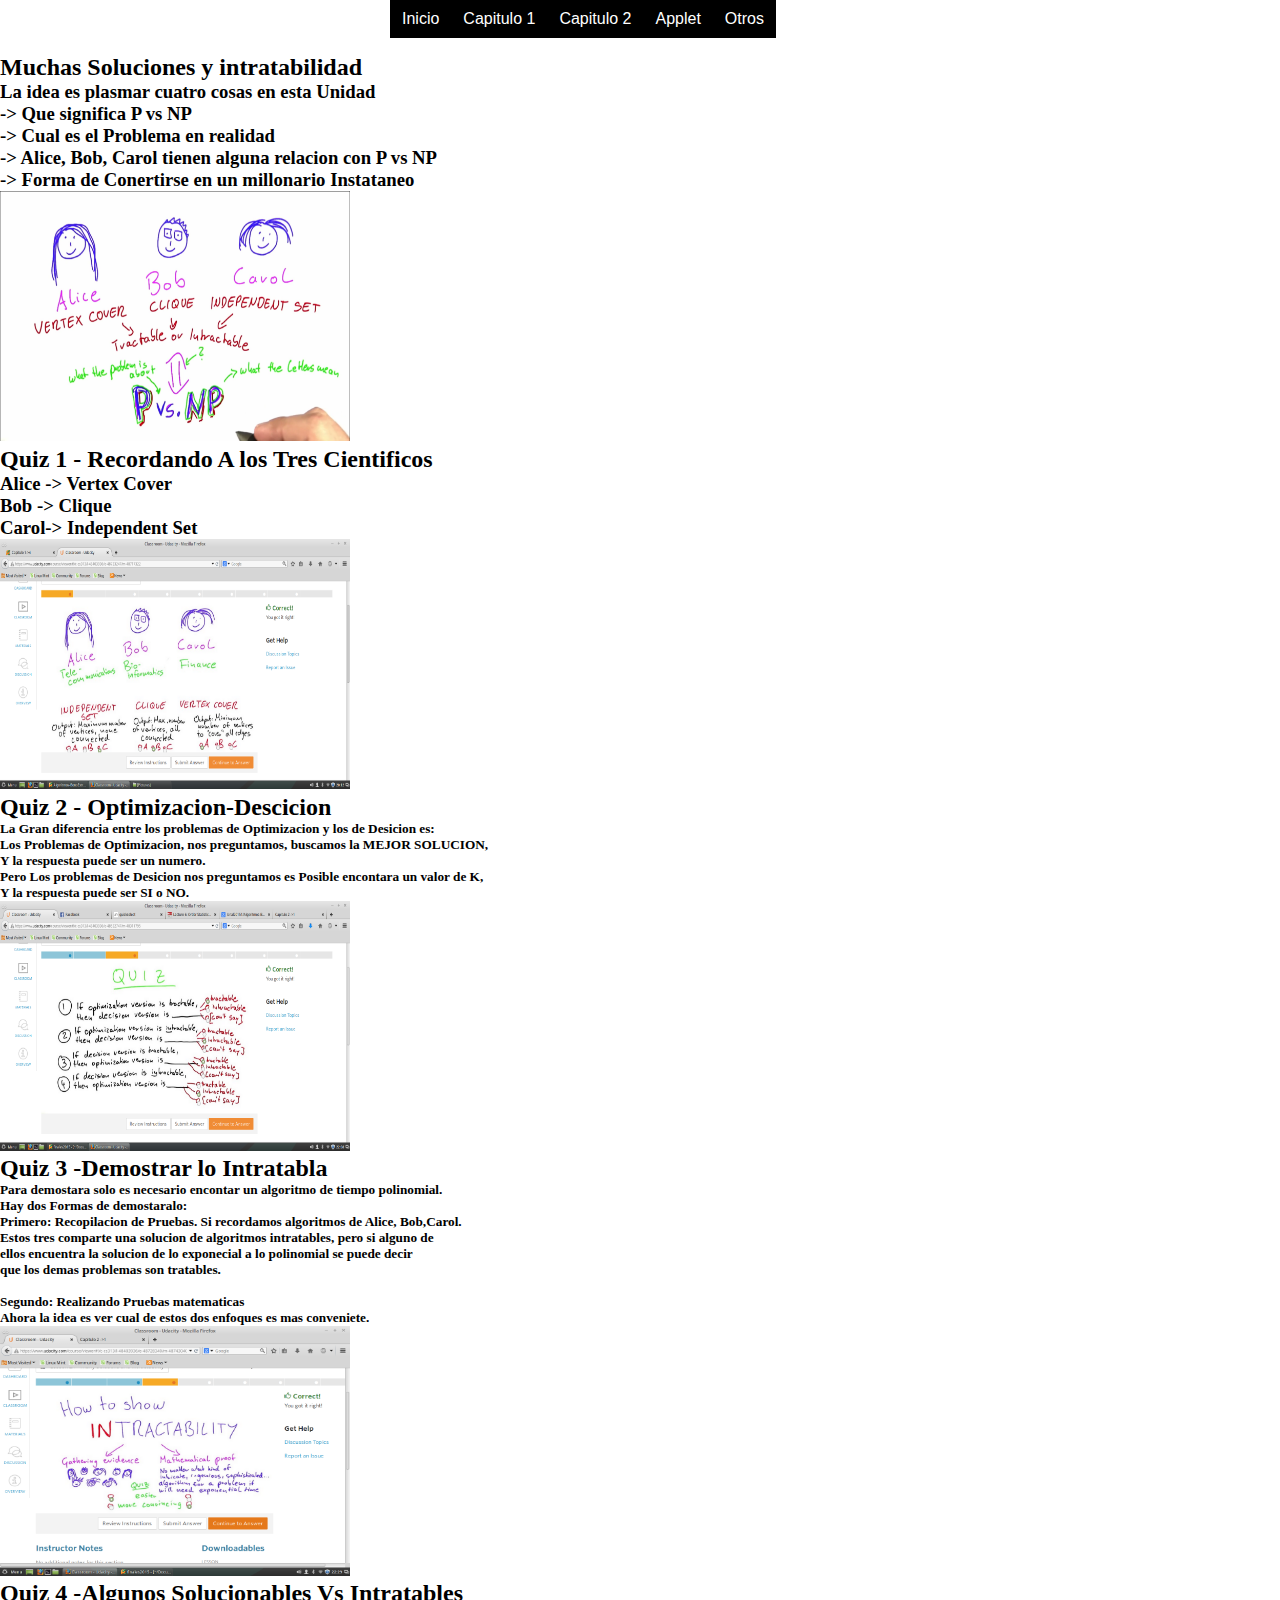
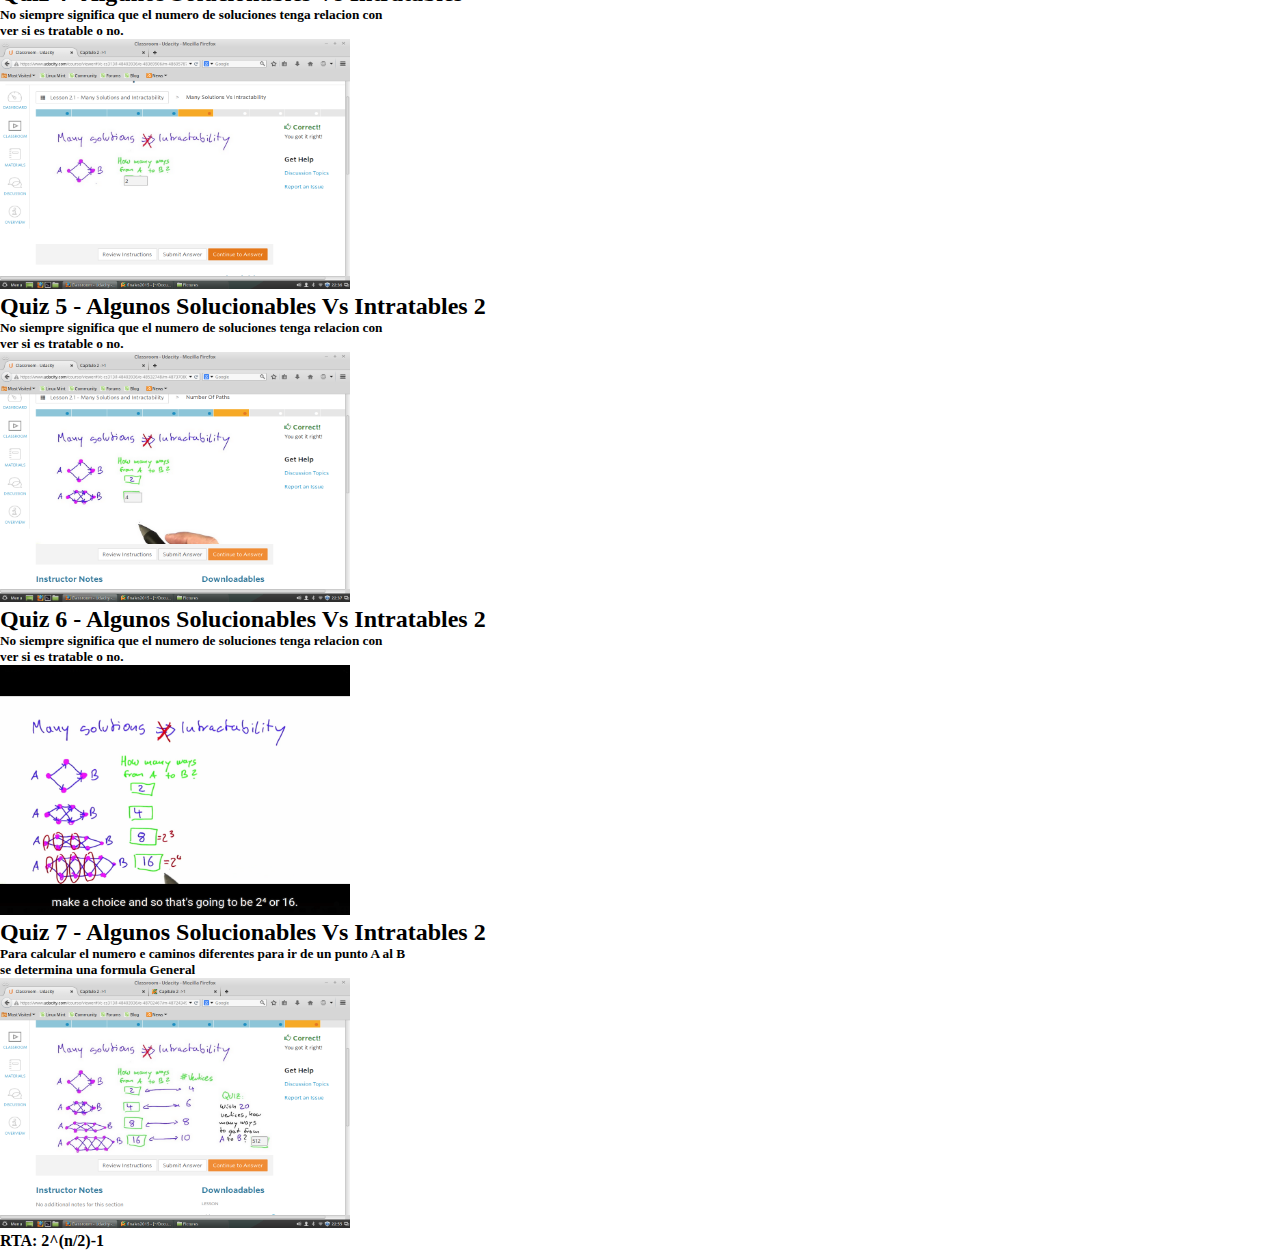
<file: Cap_2/1/Capitulo_2.1.html>
<!DOCTYPE html>
<html>
<head lang="en">
    <meta charset="UTF-8">
    <title> Capitulo 2 ->1</title>
        		<style type="text/css">

			* {
				margin:0px;
				padding:0px;
			}

			#header {
				margin:auto;
				width:500px;
				font-family:Arial, Helvetica, sans-serif;
			}

			ul, ol {
				list-style:none;
			}

			.nav > li {
				float:left;
			}

			.nav li a {
				background-color:#000;
				color:#fff;
				text-decoration:none;
				padding:10px 12px;
				display:block;
			}

			.nav li a:hover {
				background-color:#434343;
			}

			.nav li ul {
				display:none;
				position:absolute;
				min-width:140px;
			}

			.nav li:hover > ul {
				display:block;
			}

			.nav li ul li {
				position:relative;
			}

			.nav li ul li ul {
				right:-140px;
				top:0px;
			}

		</style>
</head>
<body>
<section><div id="header">
			<ul class="nav">
				<li><a href="../../index.html">Inicio</a></li>
				<li><a href="">Capitulo 1</a>
					<ul>
						<li><a href="../../Cap_1/1/Capitulo_1.1.html">Leccion 1.1</a></li>
						<li><a href="../../Cap_1/2/Capitulo_1.2.html">Leccion 1.2</a></li>
						<li><a href="../../Cap_1/3/Capitulo_1.3.html">Leccion 1.3</a></li>
						<li><a href="../../Cap_1/4/Capitulo_1.4.html">Leccion 1.4</a></li>
                        <li><a href="../../Cap_1/ProblemSet/ProblemSet1.html">Problem Set 1</a></li>
					</ul>
				</li>
                <li><a href="">Capitulo 2</a>
					<ul>
						<li><a href="Capitulo_2.1.html">Leccion 2.1</a>
							<ul>
                                <li><a href="#quiz-1">quiz 1</a></li>
                                <li><a href="#quiz-2">quiz 2</a></li>
                                <li><a href="#quiz-3">quiz 3</a></li>
                                <li><a href="#quiz-4">quiz 4</a></li>
                                <li><a href="#quiz-5">quiz 5</a></li>
                                <li><a href="#quiz-6">quiz 6</a></li>
                                <li><a href="#quiz-7">quiz 7</a></li>
                            </ul>
						</li>
						<li><a href="../2/Capitulo_2.2.html">Leccion 2.2</a></li>
						<li><a href="../3/Capitulo_2.3.html">Leccion 2.3</a></li>
						<li><a href="../4/Capitulo_2.4.html">Leccion 2.4</a></li>
                        <li><a href="../5/Capitulo_2.5.html">Leccion 2.5</a></li>
                        <li><a href="../ProblemSet2/ProblemSet2.html">Problem Set 2</a></li>
					</ul>
				</li>
				<li><a href="../../Applet/RandQS%20Time%20Plot.html">Applet</a></li>
				<li><a href="../../otros/otros.html">Otros</a></li>
			</ul>
		</div></section>
<br>
<br>
<br>
<section id="part1of1">


    <h2> Muchas Soluciones y intratabilidad</h2>
    <h3>
		La idea es plasmar cuatro cosas en esta Unidad<br>
        -> Que significa P vs NP  <br>
		-> Cual es el Problema en realidad<br>
        -> Alice, Bob, Carol tienen alguna relacion con P vs NP<br>
		-> Forma de Conertirse en un millonario Instataneo <br>


		<IMG SRC="../../img/cap2/1/intro.png" WIDTH=350 HEIGHT=250 >
    </h3>

    <section id="quiz-1">

            <h2> Quiz 1 - Recordando A los Tres Cientificos</h2>
        <h3>
            <b>Alice -> Vertex Cover <br>
				Bob  -> Clique<br>
				Carol-> Independent Set<br>

            </b>
             <IMG SRC="../../img/cap2/1/quiz1.png" WIDTH=350 HEIGHT=250 >
        </h3>

    </section>
    <section id="quiz-2">
        <h2> Quiz 2 - Optimizacion-Descicion</h2>

        <h5>
            La Gran diferencia entre los problemas de Optimizacion y los de Desicion es: <br>
			Los Problemas de Optimizacion, nos preguntamos, buscamos la MEJOR SOLUCION,<br>
			Y la respuesta puede ser un numero.<br>
			Pero Los problemas de Desicion nos  preguntamos es Posible encontara un valor de K,<br>
			Y la respuesta puede ser SI o NO.

			<br>
                         <IMG SRC="../../img/cap2/1/quiz2.png" WIDTH=350 HEIGHT=250 >

        </h5>
    </section>
    <section id="quiz-3">
        <h2> Quiz 3 -Demostrar lo Intratabla </h2>
        <h5>
            Para demostara solo es necesario encontar un algoritmo de tiempo polinomial.<br>
			Hay dos Formas de demostaralo:<br>
			Primero: Recopilacion de Pruebas. Si recordamos algoritmos de Alice, Bob,Carol.<br>
			Estos tres comparte una solucion de algoritmos intratables, pero si alguno de<br>
			ellos encuentra la solucion de lo  exponecial a lo polinomial se puede decir <br>
			que los demas problemas son tratables.
			<br>
			<br>
			Segundo: Realizando Pruebas matematicas
			<br>
			Ahora la idea es ver  cual de estos dos enfoques es mas conveniete.
			<br>
			             <IMG SRC="../../img/cap2/1/quiz3.png" WIDTH=350 HEIGHT=250 >
        </h5>

    </section>
    <section id="quiz-4">
        <h2> Quiz 4 -Algunos Solucionables Vs Intratables </h2>
        <h5>
            No siempre significa que el numero de soluciones tenga relacion con <br>
			ver si es tratable o no.
			<br>
			             <IMG SRC="../../img/cap2/1/quiz4.png" WIDTH=350 HEIGHT=250 >

        </h5>
    </section>

    <section id="quiz-5">
        <h2> Quiz 5 - Algunos Solucionables Vs Intratables 2</h2>
		<h5>
			No siempre significa que el numero de soluciones tenga relacion con <br>
			ver si es tratable o no.
			<br>
			             <IMG SRC="../../img/cap2/1/quiz5.png" WIDTH=350 HEIGHT=250 >

        </h5>
    </section>
	<section id="quiz-6">
        <h2> Quiz 6 - Algunos Solucionables Vs Intratables 2</h2>
		<h5>
			No siempre significa que el numero de soluciones tenga relacion con <br>
			ver si es tratable o no.
			<br>
			             <IMG SRC="../../img/cap2/1/quiz6.png" WIDTH=350 HEIGHT=250 >

        </h5>
    </section>
	<section id="quiz-7">
        <h2> Quiz 7 - Algunos Solucionables Vs Intratables 2</h2>
		<h5>
			Para calcular  el numero e caminos diferentes para ir de un punto A al B <br>
			se determina una formula General
			<br>
			             <IMG SRC="../../img/cap2/1/quiz7.png" WIDTH=350 HEIGHT=250 >

        </h5>
		<h4>
			RTA: 2^(n/2)-1
		</h4>
    </section>
</section>

<section id="part1of2">

    
</section>

</body>
</html>
</file>
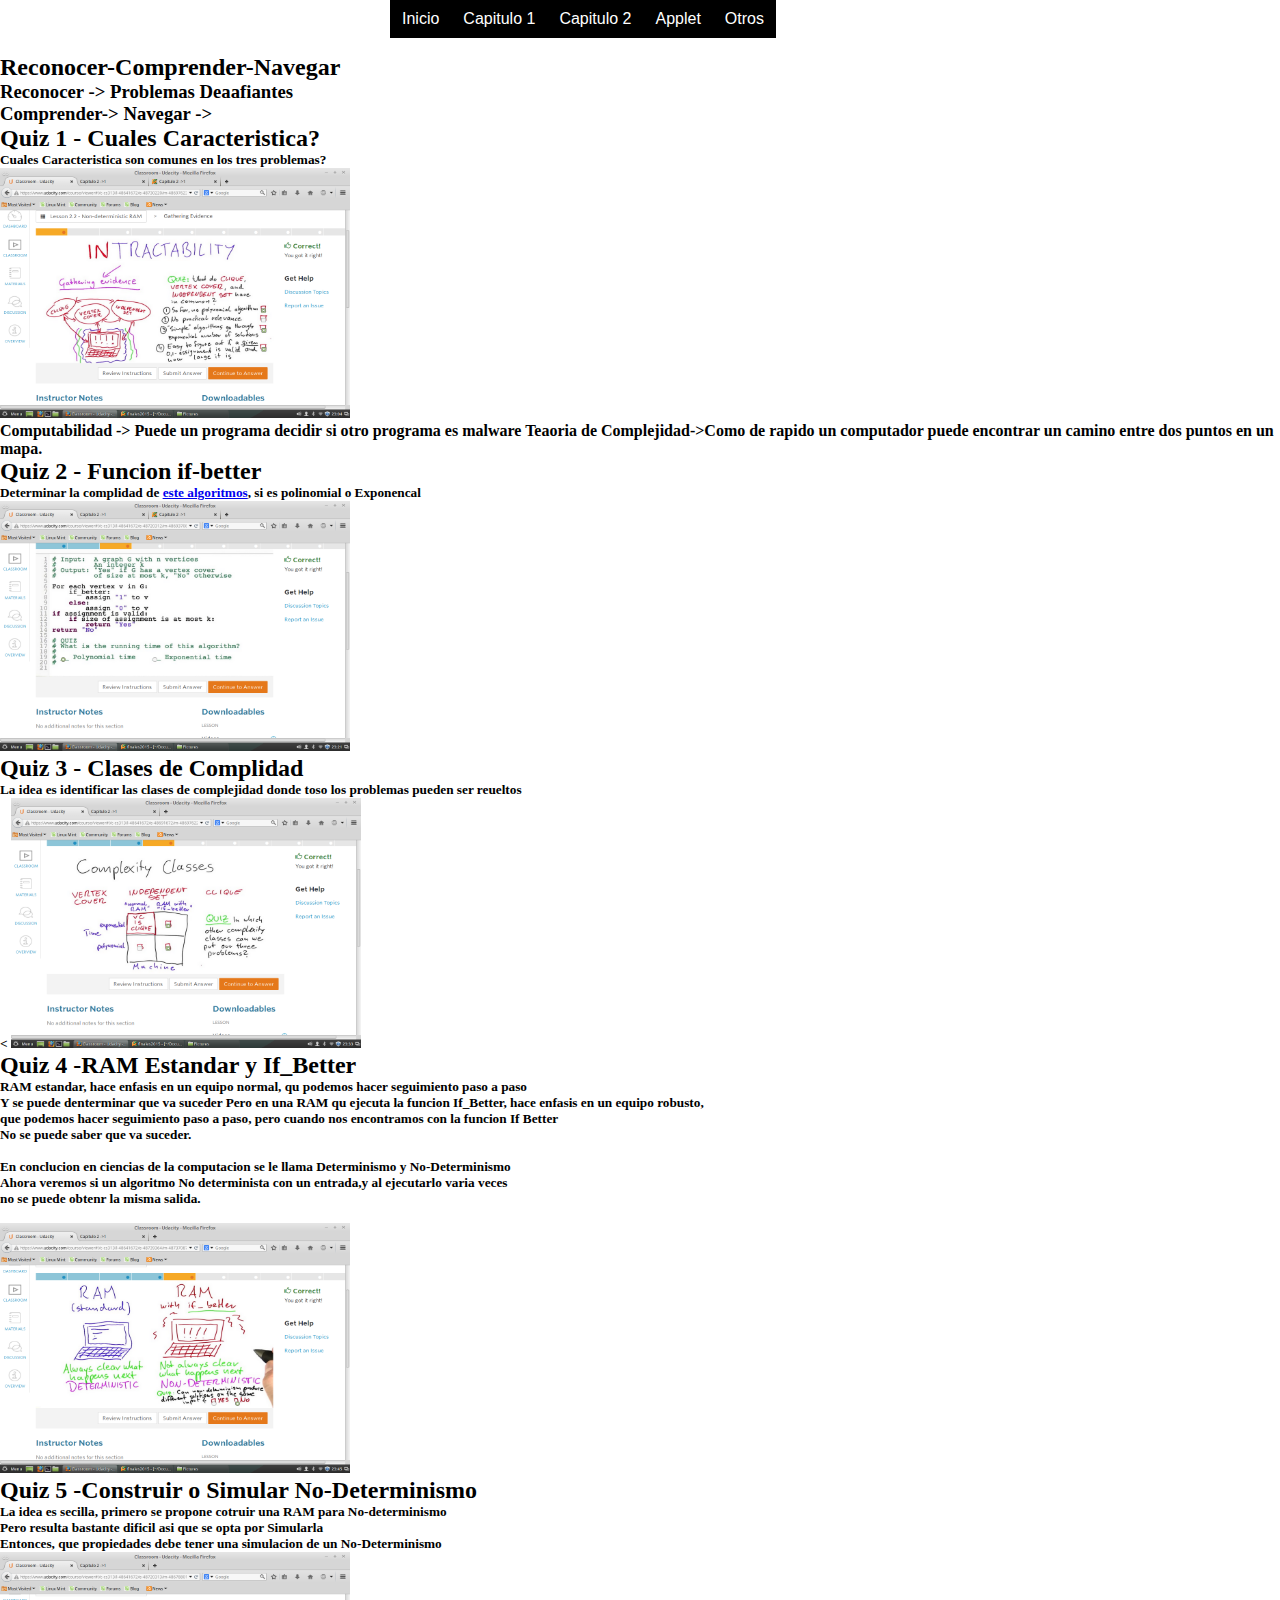
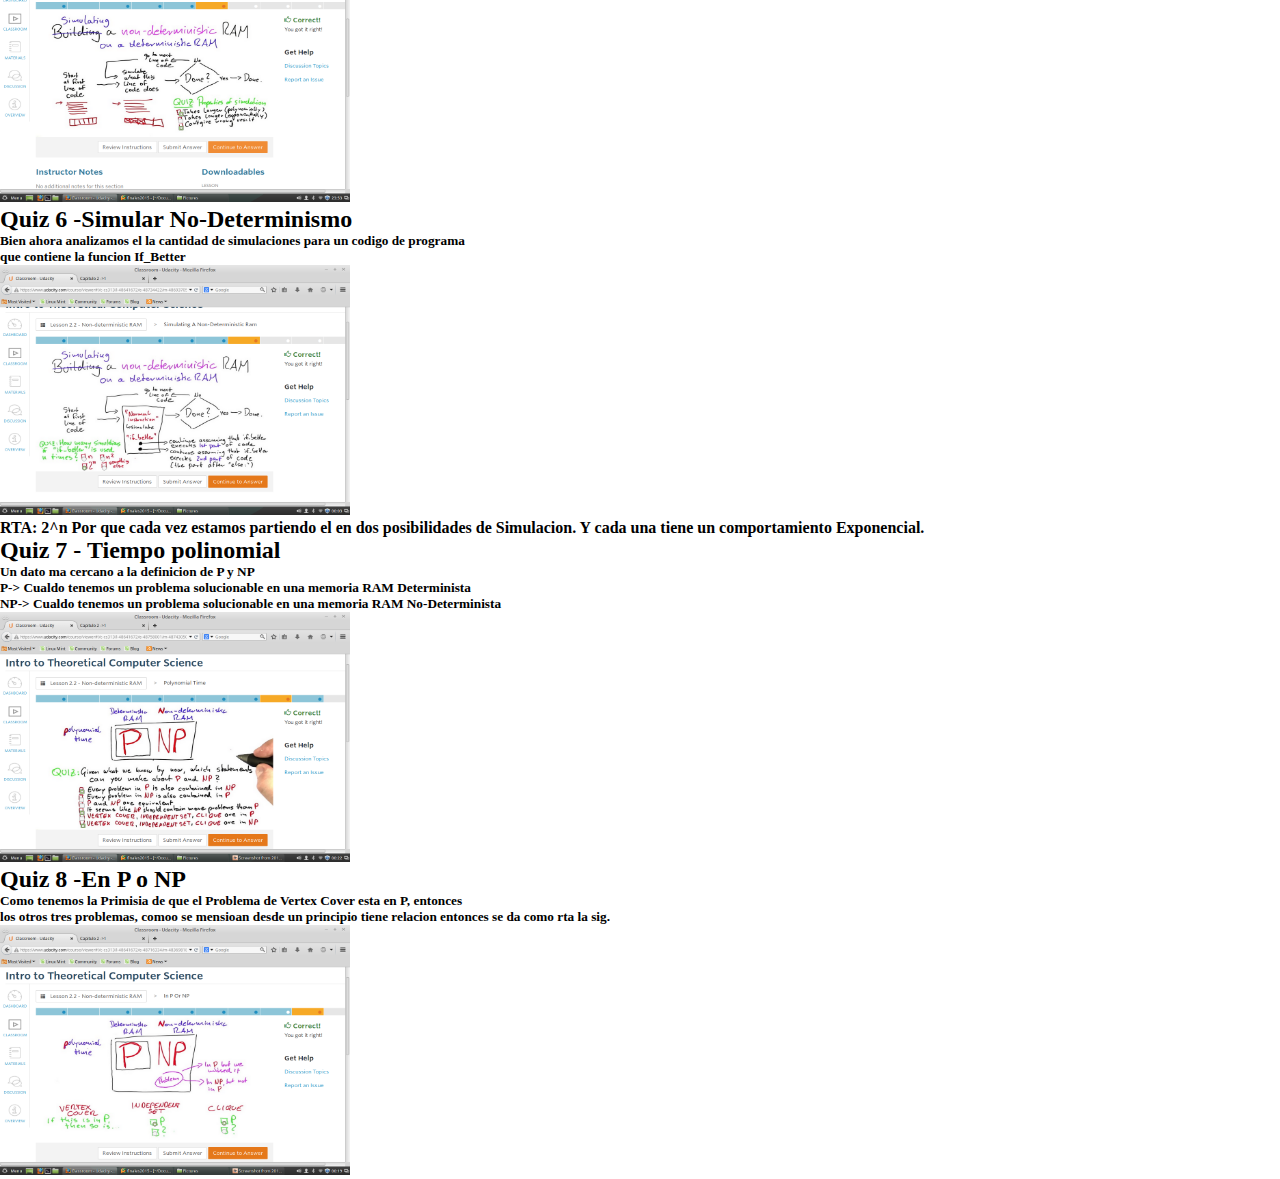
<file: Cap_2/2/Capitulo_2.2.html>
<!DOCTYPE html>
<html>
<head lang="en">
    <meta charset="UTF-8">
    <title> Capitulo 2 ->2</title>
        		<style type="text/css">

			* {
				margin:0px;
				padding:0px;
			}

			#header {
				margin:auto;
				width:500px;
				font-family:Arial, Helvetica, sans-serif;
			}

			ul, ol {
				list-style:none;
			}

			.nav > li {
				float:left;
			}

			.nav li a {
				background-color:#000;
				color:#fff;
				text-decoration:none;
				padding:10px 12px;
				display:block;
			}

			.nav li a:hover {
				background-color:#434343;
			}

			.nav li ul {
				display:none;
				position:absolute;
				min-width:140px;
			}

			.nav li:hover > ul {
				display:block;
			}

			.nav li ul li {
				position:relative;
			}

			.nav li ul li ul {
				right:-140px;
				top:0px;
			}

		</style>
</head>
<body>

<section><div id="header">
			<ul class="nav">
				<li><a href="../../index.html">Inicio</a></li>
				<li><a href="">Capitulo 1</a>
					<ul>
						<li><a href="../../Cap_1/1/Capitulo_1.1.html">Leccion 1.1</a></li>
						<li><a href="../../Cap_1/2/Capitulo_1.2.html">Leccion 1.2</a></li>
						<li><a href="../../Cap_1/3/Capitulo_1.3.html">Leccion 1.3</a></li>
						<li><a href="../../Cap_1/4/Capitulo_1.4.html">Leccion 1.4</a></li>
                        <li><a href="../../Cap_1/ProblemSet/ProblemSet1.html">Problem Set 1</a></li>
					</ul>
				</li>
                <li><a href="">Capitulo 2</a>
					<ul>
						<li><a href="../1/Capitulo_2.1.html">Leccion 2.1</a></li>
						<li><a href="Capitulo_2.2.html">Leccion 2.2</a>
							<ul>
                                <li><a href="#quiz-1">quiz 1</a></li>
                                <li><a href="#quiz-2">quiz 2</a></li>
                                <li><a href="#quiz-3">quiz 3</a></li>
                                <li><a href="#quiz-4">quiz 4</a></li>
                                <li><a href="#quiz-5">quiz 5</a></li>
                                <li><a href="#quiz-6">quiz 6</a></li>
                                <li><a href="#quiz-7">quiz 7</a></li>
                                <li><a href="#quiz-8">quiz 8</a></li>

                            </ul>
						</li>
						<li><a href="../3/Capitulo_2.3.html">Leccion 2.3</a></li>
						<li><a href="../4/Capitulo_2.4.html">Leccion 2.4</a></li>
                        <li><a href="../5/Capitulo_2.5.html">Leccion 2.5</a></li>
                        <li><a href="../ProblemSet2/ProblemSet2.html">Problem Set 2</a></li>
					</ul>
				</li>
				<li><a href="../../Applet/RandQS%20Time%20Plot.html">Applet</a></li>
				<li><a href="../../otros/otros.html">Otros</a></li>
			</ul>
		</div></section>
<br>
<br>
<br>
<section id="part1of1">


    <h2> Reconocer-Comprender-Navegar</h2>
    <h3>
        Reconocer -> Problemas Deaafiantes <br>
        Comprender->
        Navegar   ->

    </h3>

    <section id="quiz-1">
 		<h2> Quiz 1 - Cuales Caracteristica?</h2>
        <h5>
            <b>Cuales Caracteristica son comunes en los tres problemas?<br>
            </b>

        </h5>
		 <IMG SRC="../../img/cap2/2/quiz1.png" WIDTH=350 HEIGHT=250 >
        <h4>
            Computabilidad -> Puede un programa decidir si otro programa  es malware
            Teaoria de Complejidad->Como de rapido un  computador puede encontrar un camino entre dos puntos en un mapa.
        </h4>

    </section>
    <section id="quiz-2">
        <h2> Quiz 2 - Funcion if-better</h2>

        <h5>
            Determinar  la complidad de <a href="quiz2.py">este algoritmos</a>, si es polinomial o Exponencal<br>
                         <IMG SRC="../../img/cap2/2/quiz2.png" WIDTH=350 HEIGHT=250 >

        </h5>
    </section>
    <section id="quiz-3">
        <h2> Quiz 3 - Clases de Complidad</h2>
        <h5>
            La idea es identificar  las clases  de complejidad donde toso los problemas pueden ser reueltos
			<br>
				<         <IMG SRC="../../img/cap2/2/quiz3.png" WIDTH=350 HEIGHT=250 >

        </h5>

    </section>
    <section id="quiz-4">
        <h2> Quiz 4 -RAM Estandar y If_Better </h2>
        <h5>
            RAM estandar, hace enfasis en un equipo normal, qu podemos hacer seguimiento paso a paso<br>
			Y  se puede denterminar que va suceder
			Pero en una RAM qu ejecuta la funcion If_Better, hace enfasis en un equipo robusto,<br>
			que   podemos hacer seguimiento paso a paso, pero cuando nos encontramos con la funcion If Better<br>
			No se puede saber que va suceder.
			<br><br>
			En conclucion en ciencias de la computacion se le llama Determinismo y No-Determinismo
			<br>
			Ahora veremos si un algoritmo No determinista con un entrada,y al ejecutarlo varia veces<br>
			no se puede obtenr la misma salida.
			<br><br>
			<IMG SRC="../../img/cap2/2/quiz4.png" WIDTH=350 HEIGHT=250 >
        </h5>
    </section>

    <section id="quiz-5">
        <h2> Quiz 5 -Construir o Simular No-Determinismo</h2>

        <h5>
		La idea es secilla, primero se propone cotruir una RAM para No-determinismo<br>
			Pero resulta bastante dificil asi  que se opta por Simularla<br>
			Entonces, que propiedades debe tener una simulacion de un No-Determinismo
        </h5>

                <IMG SRC="../../img/cap2/2/quiz5.png" WIDTH=350 HEIGHT=250 >


    </section>
	<section id="quiz-6">
        <h2> Quiz 6 -Simular No-Determinismo</h2>

        <h5>
			Bien ahora analizamos el la cantidad de simulaciones para un codigo de programa<br>
			que contiene la funcion If_Better
        </h5>

                <IMG SRC="../../img/cap2/2/quiz6.png" WIDTH=350 HEIGHT=250 >
		<h4>
			RTA: 2^n Por que cada vez estamos partiendo el en dos  posibilidades de Simulacion.<br<br>
			Y cada una tiene un comportamiento Exponencial.
		</h4>


    </section>
	<section id="quiz-7">
        <h2> Quiz 7 -  Tiempo polinomial </h2>

        <h5>
			Un dato ma cercano a la definicion de P y NP<br>
			P-> Cualdo tenemos un problema solucionable en una memoria RAM Determinista<br>
			NP-> Cualdo tenemos un problema solucionable en una memoria RAM No-Determinista<br>

        </h5>

                <IMG SRC="../../img/cap2/2/quiz7.png" WIDTH=350 HEIGHT=250 >
		<h4>

		</h4>


    </section>
	<section id="quiz-8">
        <h2> Quiz 8 -En P o NP</h2>

        <h5>
			Como tenemos la Primisia de que el Problema de Vertex Cover esta en P, entonces<br>
			los otros tres problemas, comoo se mensioan desde un principio tiene relacion entonces  se da como rta la sig.

        </h5>

                <IMG SRC="../../img/cap2/2/quiz8.png" WIDTH=350 HEIGHT=250 >


    </section>
</section>

<section id="part1of2">

    
</section>

</body>
</html>
</file>
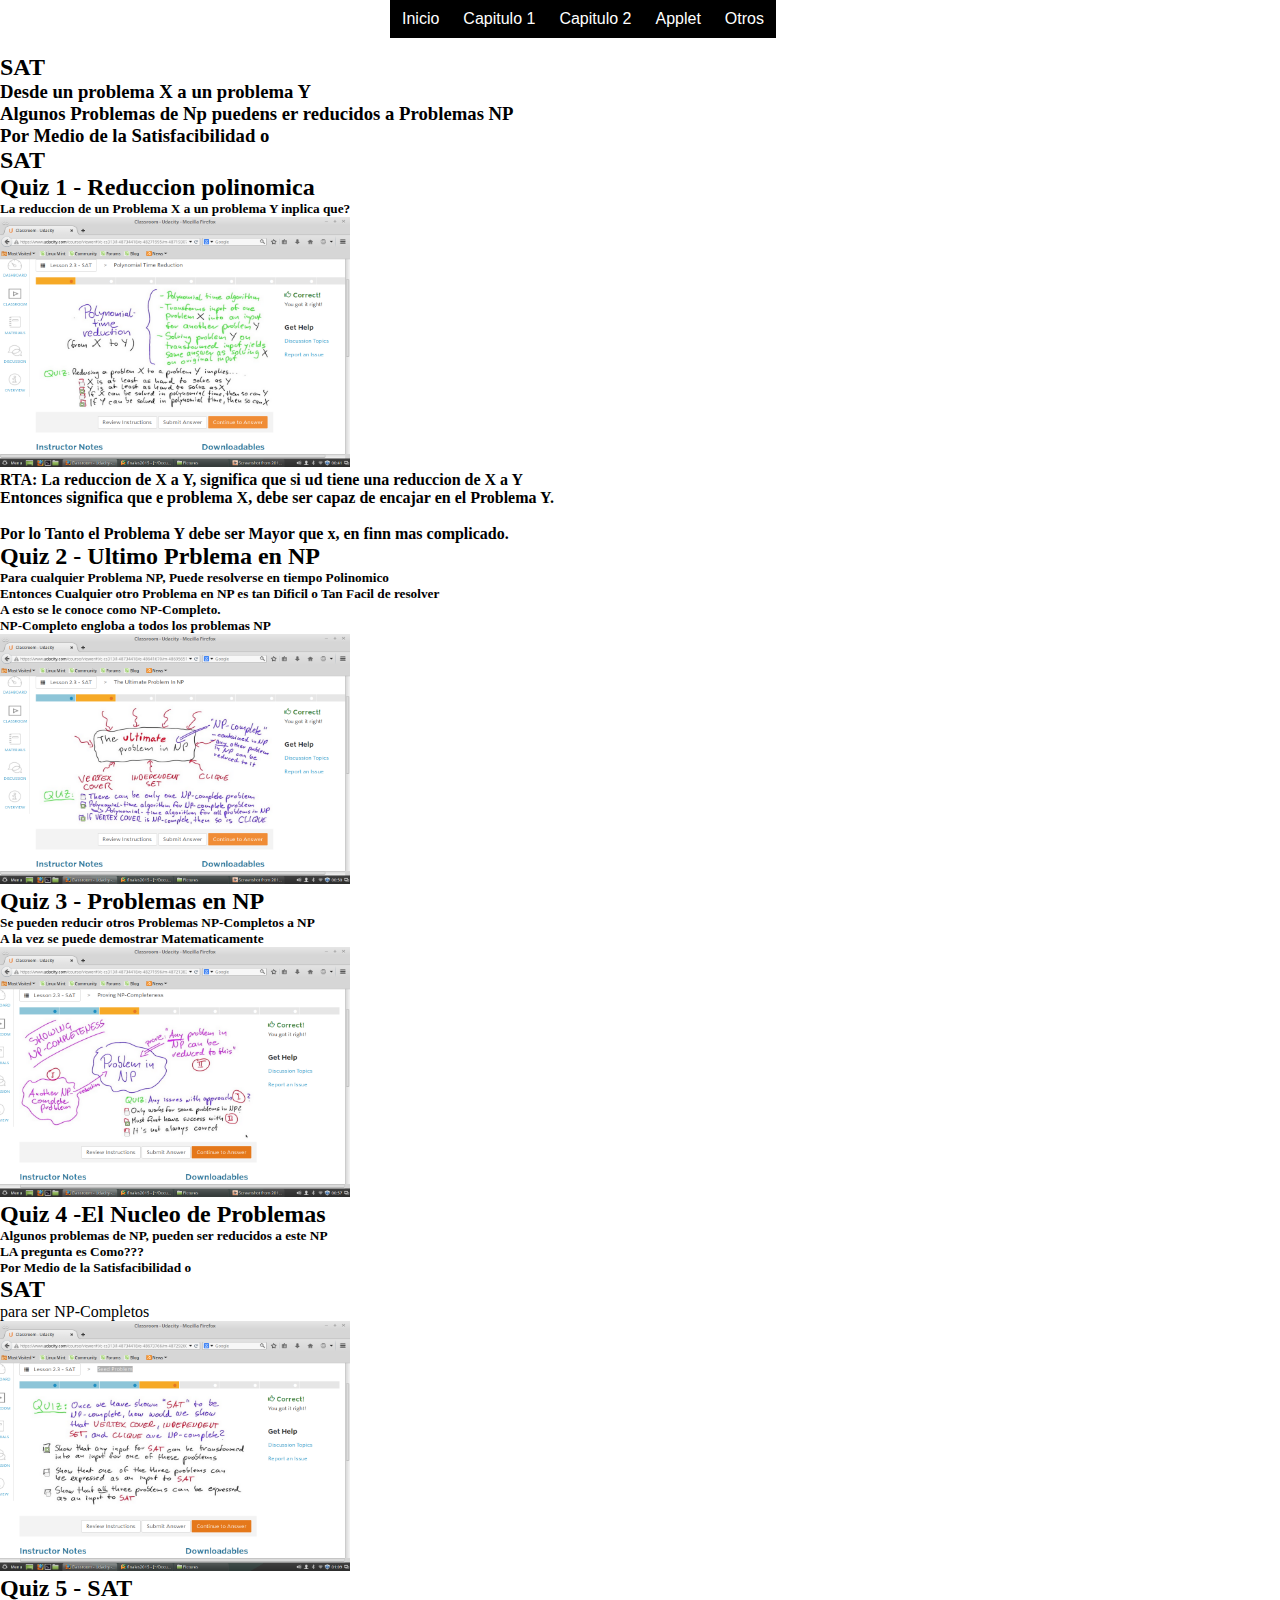
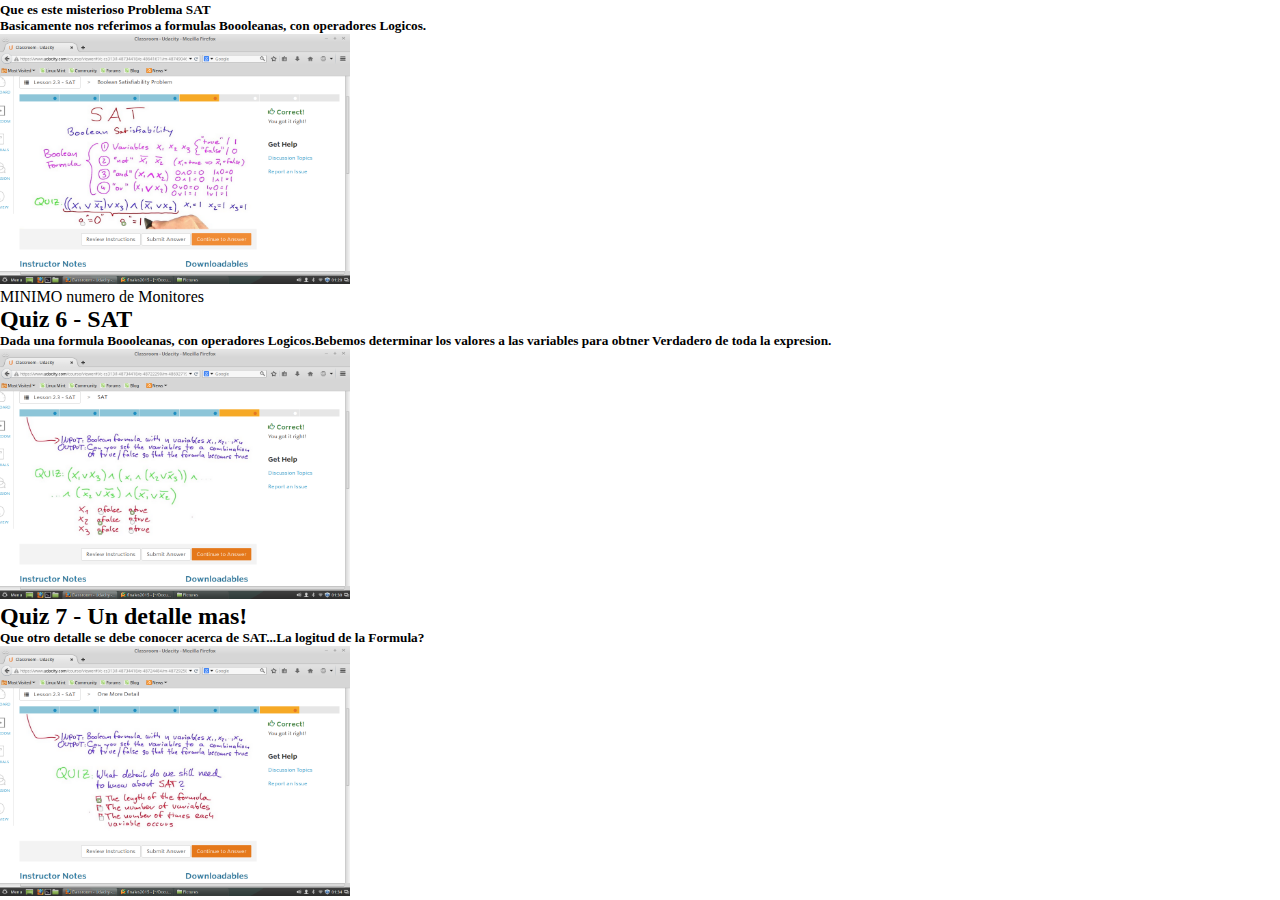
<file: Cap_2/3/Capitulo_2.3.html>
<!DOCTYPE html>
<html>
<head lang="en">
    <meta charset="UTF-8">
    <title> Capitulo 2 ->3</title>
        		<style type="text/css">

			* {
				margin:0px;
				padding:0px;
			}

			#header {
				margin:auto;
				width:500px;
				font-family:Arial, Helvetica, sans-serif;
			}

			ul, ol {
				list-style:none;
			}

			.nav > li {
				float:left;
			}

			.nav li a {
				background-color:#000;
				color:#fff;
				text-decoration:none;
				padding:10px 12px;
				display:block;
			}

			.nav li a:hover {
				background-color:#434343;
			}

			.nav li ul {
				display:none;
				position:absolute;
				min-width:140px;
			}

			.nav li:hover > ul {
				display:block;
			}

			.nav li ul li {
				position:relative;
			}

			.nav li ul li ul {
				right:-140px;
				top:0px;
			}

		</style>
</head>
<body>

<section><div id="header">
			<ul class="nav">
				<li><a href="../../index.html">Inicio</a></li>
				<li><a href="">Capitulo 1</a>
					<ul>
						<li><a href="../../Cap_1/1/Capitulo_1.1.html">Leccion 1.1</a></li>
						<li><a href="../../Cap_1/2/Capitulo_1.2.html">Leccion 1.2</a></li>
						<li><a href="../../Cap_1/3/Capitulo_1.3.html">Leccion 1.3</a></li>
						<li><a href="../../Cap_1/4/Capitulo_1.4.html">Leccion 1.4</a></li>
                        <li><a href="../../Cap_1/ProblemSet/ProblemSet1.html">Problem Set 1</a></li>
					</ul>
				</li>
                <li><a href="">Capitulo 2</a>
					<ul>
						<li><a href="../1/Capitulo_2.1.html">Leccion 2.1</a></li>
						<li><a href="../2/Capitulo_2.2.html">Leccion 2.2</a></li>
						<li><a href="Capitulo_2.3.html">Leccion 2.3</a>
							<ul>
                                <li><a href="#quiz-1">quiz 1</a></li>
                                <li><a href="#quiz-2">quiz 2</a></li>
                                <li><a href="#quiz-3">quiz 3</a></li>
                                <li><a href="#quiz-4">quiz 4</a></li>
                                <li><a href="#quiz-5">quiz 5</a></li>
                                <li><a href="#quiz-6">quiz 6</a></li>
                                <li><a href="#quiz-7">quiz 7</a></li>

                            </ul>
						</li>
						<li><a href="../4/Capitulo_2.4.html">Leccion 2.4</a></li>
                        <li><a href="../5/Capitulo_2.5.html">Leccion 2.5</a></li>
                        <li><a href="../ProblemSet2/ProblemSet2.html">Problem Set 2</a></li>
					</ul>
				</li>
				<li><a href="../../Applet/RandQS%20Time%20Plot.html">Applet</a></li>
				<li><a href="../../otros/otros.html">Otros</a></li>
			</ul>
		</div></section>
<br>
<br>
<br>
<section id="part1of1">


    <h2>SAT</h2>
    <h3>
        Desde un problema X a un problema  Y <br>
		Algunos Problemas de Np puedens er reducidos a Problemas NP
		<br> Por Medio de la Satisfacibilidad o <h2> SAT</h2>


    </h3>

    <section id="quiz-1">

            <h2> Quiz 1 - Reduccion polinomica</h2>
        <h5>
            La reduccion de un Problema X a un problema Y inplica que?<br>
            </b>

        </h5>
		<IMG SRC="../../img/cap2/3/quiz1.png" WIDTH=350 HEIGHT=250 >

        <h4>
			RTA: La reduccion de X a Y, significa que si ud tiene una reduccion de X a Y <br>
			Entonces significa que e problema  X, debe ser capaz de encajar en el Problema Y.<br>
			<br> Por lo Tanto el Problema Y debe ser Mayor que x, en finn mas complicado.

        </h4>

    </section>
    <section id="quiz-2">
        <h2> Quiz 2 - Ultimo Prblema en NP</h2>

		<h5>
            Para cualquier Problema NP, Puede resolverse en tiempo Polinomico<br>
			Entonces Cualquier otro Problema en NP es tan Dificil o Tan Facil de resolver<br>
			A esto se le conoce como NP-Completo.<br>
			NP-Completo engloba a todos los problemas NP
            </b>

        </h5>
		<IMG SRC="../../img/cap2/3/quiz2.png" WIDTH=350 HEIGHT=250 >

        <h4>

        </h4>

    </section>
    <section id="quiz-3">
        <h2> Quiz 3 - Problemas en NP</h2>
        <h5>
			Se pueden reducir otros Problemas NP-Completos a NP
            <br>
			A la vez se puede demostrar Matematicamente


        </h5>
		<IMG SRC="../../img/cap2/3/quiz3.png" WIDTH=350 HEIGHT=250 >

        <h4>

        </h4>
    </section>
    <section id="quiz-4">
        <h2> Quiz 4 -El Nucleo de Problemas  </h2>
        <h5>
            Algunos problemas de NP, pueden ser reducidos a este NP <br>
			LA pregunta es Como???
			<br> Por Medio de la Satisfacibilidad o <h2> SAT</h2>
			para ser NP-Completos <br>



        </h5>
		<IMG SRC="../../img/cap2/3/quiz4.png" WIDTH=350 HEIGHT=250 >

    </section>

    <section id="quiz-5">
        <h2> Quiz 5 - SAT</h2>

        <h5>
            Que es este misterioso Problema SAT<br>
			Basicamente nos referimos a formulas Boooleanas, con operadores Logicos.

			<br>


        </h5>
		<IMG SRC="../../img/cap2/3/quiz5.png" WIDTH=350 HEIGHT=250 >

        <h4>

        </h4>MINIMO numero de Monitores

    </section>
	<section id="quiz-6">
        <h2> Quiz 6 - SAT</h2>

        <h5>
            Dada una formula Boooleanas, con operadores Logicos.Bebemos determinar los
            </b>
			valores a las variables para obtner Verdadero de toda la expresion.

        </h5>
		<IMG SRC="../../img/cap2/3/quiz6.png" WIDTH=350 HEIGHT=250 >

        <h4>

        </h4>

    </section>
	<section id="quiz-7">
        <h2> Quiz 7 - Un detalle mas!</h2>

        <h5>
            Que otro detalle se debe conocer acerca de SAT...La logitud de la Formula?<br>
            </b>

        </h5>
		<IMG SRC="../../img/cap2/3/quiz7.png" WIDTH=350 HEIGHT=250 >

        <h4>

        </h4>

    </section>
</section>

<section id="part1of2">

    
</section>

</body>
</html>
</file>
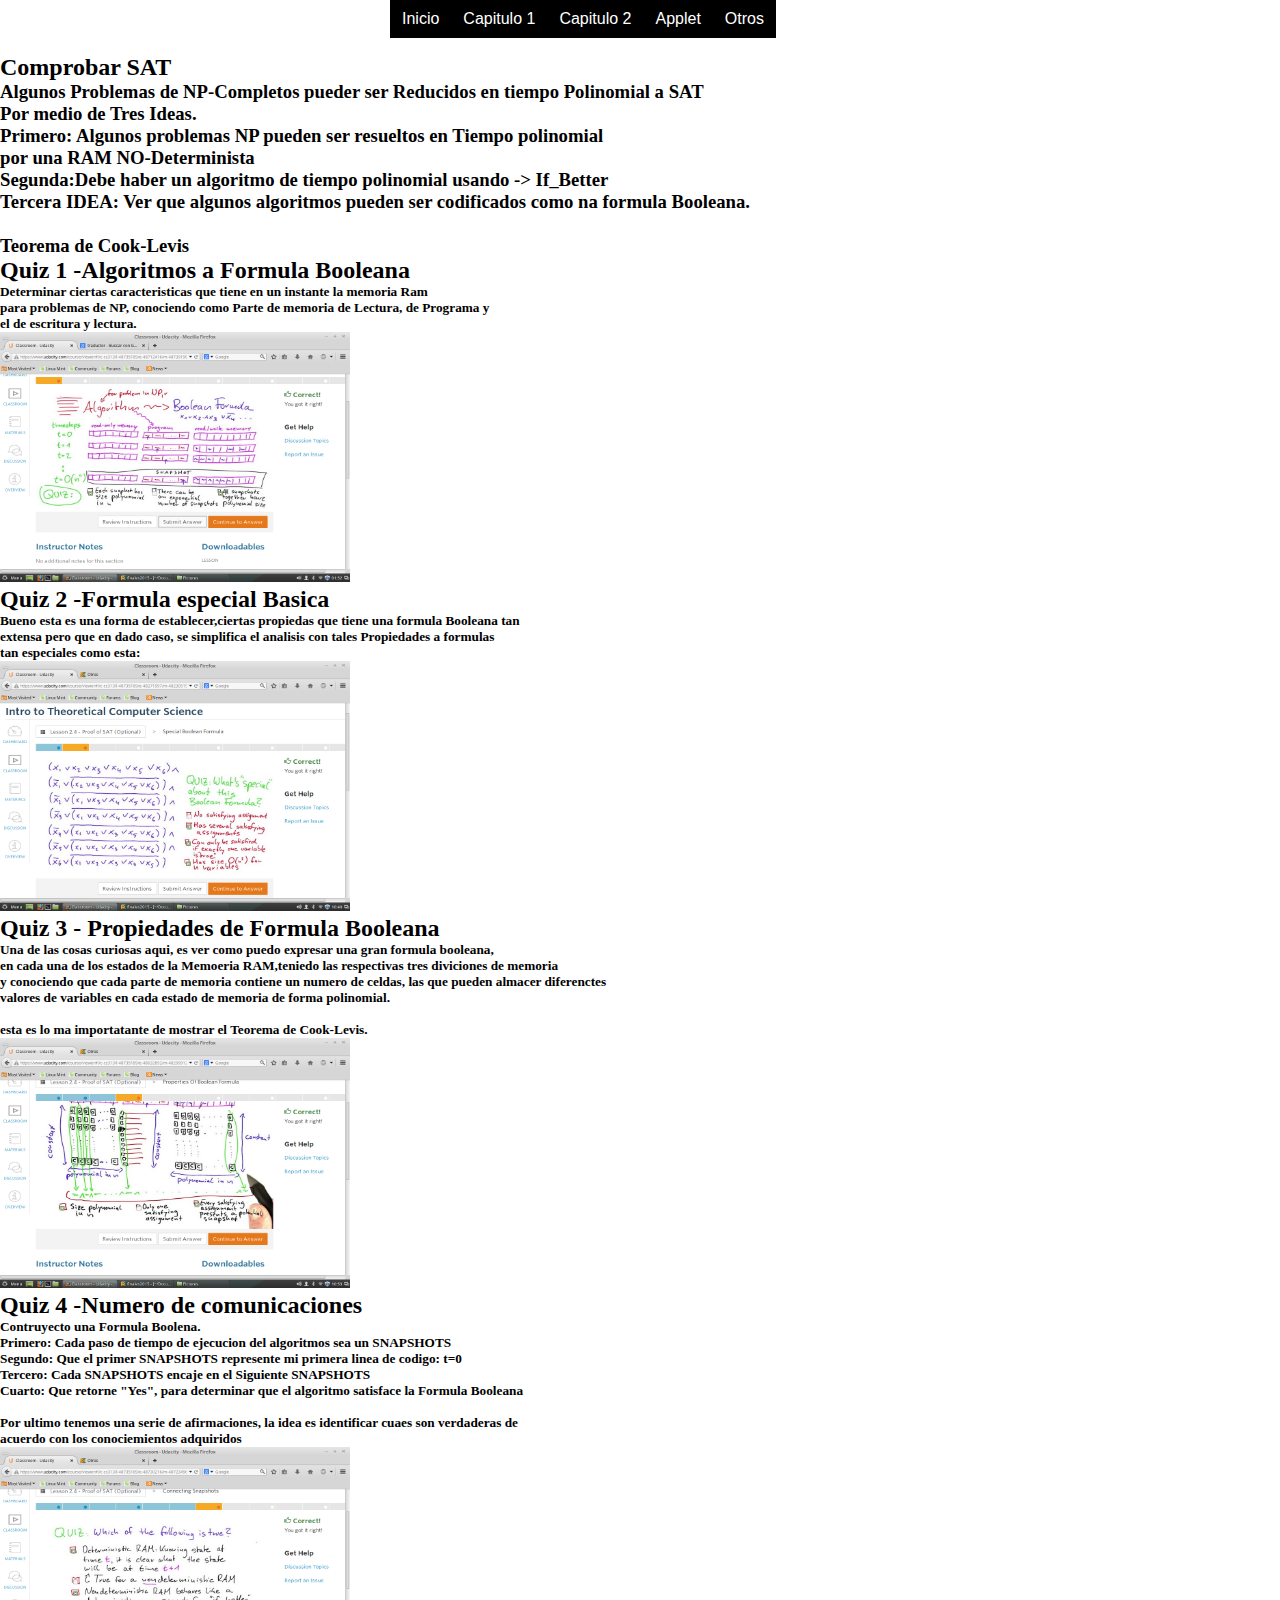
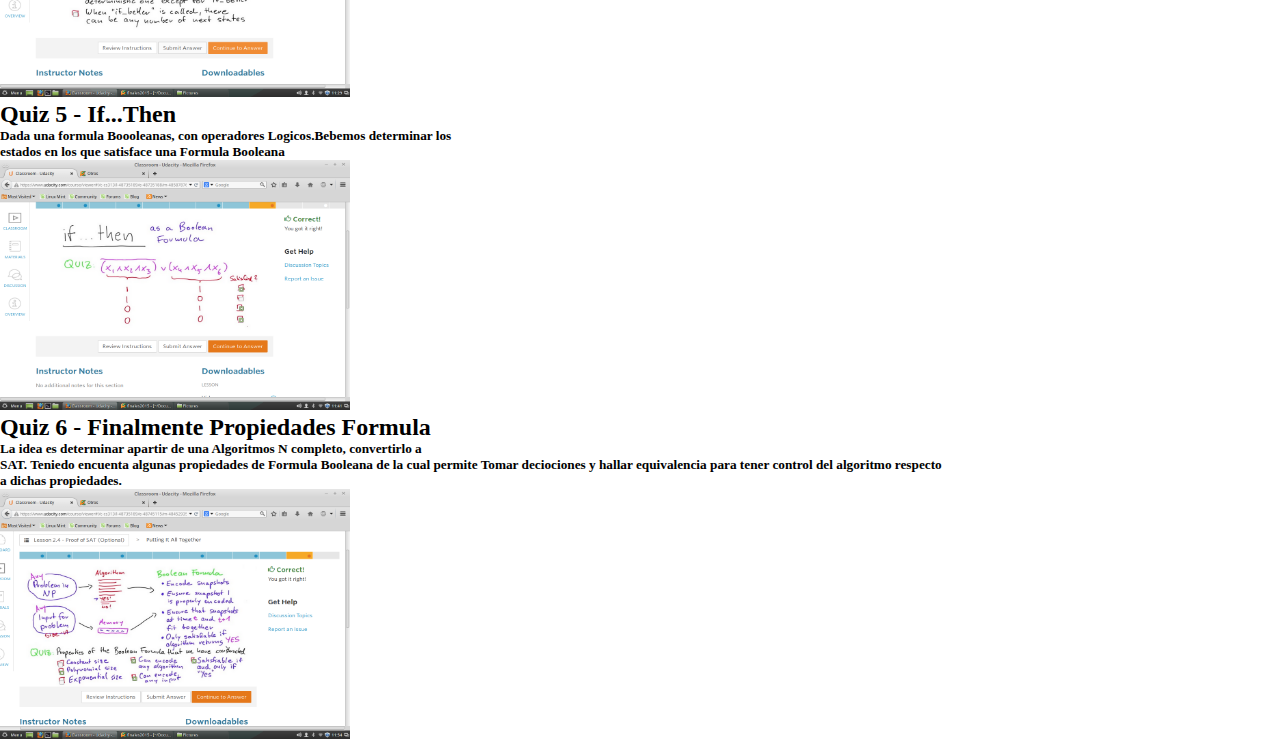
<file: Cap_2/4/Capitulo_2.4.html>
<!DOCTYPE html>
<html>
<head lang="en">
    <meta charset="UTF-8">
    <title> Capitulo 2 ->4</title>
        		<style type="text/css">

			* {
				margin:0px;
				padding:0px;
			}

			#header {
				margin:auto;
				width:500px;
				font-family:Arial, Helvetica, sans-serif;
			}

			ul, ol {
				list-style:none;
			}

			.nav > li {
				float:left;
			}

			.nav li a {
				background-color:#000;
				color:#fff;
				text-decoration:none;
				padding:10px 12px;
				display:block;
			}

			.nav li a:hover {
				background-color:#434343;
			}

			.nav li ul {
				display:none;
				position:absolute;
				min-width:140px;
			}

			.nav li:hover > ul {
				display:block;
			}

			.nav li ul li {
				position:relative;
			}

			.nav li ul li ul {
				right:-140px;
				top:0px;
			}

		</style>
</head>
<body>
<section><div id="header">
			<ul class="nav">
				<li><a href="../../index.html">Inicio</a></li>
				<li><a href="">Capitulo 1</a>
					<ul>
						<li><a href="../../Cap_1/1/Capitulo_1.1.html">Leccion 1.1</a></li>
						<li><a href="../../Cap_1/2/Capitulo_1.2.html">Leccion 1.2</a></li>
						<li><a href="../../Cap_1/3/Capitulo_1.3.html">Leccion 1.3</a></li>
						<li><a href="../../Cap_1/4/Capitulo_1.4.html">Leccion 1.4</a></li>
                        <li><a href="../../Cap_1/ProblemSet/ProblemSet1.html">Problem Set 1</a></li>
					</ul>
				</li>
                <li><a href="">Capitulo 2</a>
					<ul>
						<li><a href="../1/Capitulo_2.1.html">Leccion 2.1</a></li>
						<li><a href="../2/Capitulo_2.2.html">Leccion 2.2</a></li>
						<li><a href="../3/Capitulo_2.3.html">Leccion 2.3</a></li>
						<li><a href="Capitulo_2.4.html">Leccion 2.4</a>
							<ul>
                                <li><a href="#quiz-1">quiz 1</a></li>
                                <li><a href="#quiz-2">quiz 2</a></li>
                                <li><a href="#quiz-3">quiz 3</a></li>
                                <li><a href="#quiz-4">quiz 4</a></li>
                                <li><a href="#quiz-5">quiz 5</a></li>
                                <li><a href="#quiz-6">quiz 6</a></li>

                            </ul>
						</li>
                        <li><a href="../5/Capitulo_2.5.html">Leccion 2.5</a></li>
                        <li><a href="../ProblemSet2/ProblemSet2.html">Problem Set 2</a></li>
					</ul>
				</li>
				<li><a href="../../Applet/RandQS%20Time%20Plot.html">Applet</a></li>
				<li><a href="../../otros/otros.html">Otros</a></li>
			</ul>
		</div></section>
<br>
<br>
<br>
<section id="part1of1">


    <h2> Comprobar SAT</h2>
    <h3>
        Algunos Problemas de NP-Completos pueder ser Reducidos en tiempo Polinomial a SAT <br>
		Por medio de Tres Ideas.
		<br> Primero: Algunos problemas NP  pueden ser resueltos en Tiempo polinomial<br>
		por una RAM NO-Determinista
		<br>Segunda:Debe haber un algoritmo de tiempo polinomial usando -> If_Better <br>
		Tercera IDEA: Ver que algunos algoritmos pueden ser codificados como na formula Booleana.
		<br>
		<br>
		Teorema de Cook-Levis

    </h3>

    <section id="quiz-1">

		<h2> Quiz 1 -Algoritmos a Formula Booleana </h2>
        <h5>
			Determinar ciertas caracteristicas que tiene  en un instante  la memoria Ram<br>
			para problemas de NP, conociendo como  Parte de memoria de Lectura, de Programa y <br>
			el de escritura y lectura.
            <br>

        </h5>
		<IMG SRC="../../img/cap2/4/quiz1.png" WIDTH=350 HEIGHT=250 >

        <h4>

        </h4>
    </section>
    <section id="quiz-2">
        <h2> Quiz 2 -Formula especial Basica </h2>
        <h5>
			Bueno esta es una forma de establecer,ciertas propiedas que tiene una formula Booleana tan

            <br>extensa pero que en dado caso, se simplifica el analisis con tales Propiedades a formulas
			<br> tan especiales como esta:
        </h5>
		<IMG SRC="../../img/cap2/4/quiz2.png" WIDTH=350 HEIGHT=250 >

        <h4>

        </h4>
    </section>
    <section id="quiz-3">
        <h2> Quiz 3 - Propiedades de Formula Booleana</h2>
        <h5>
            Una de las cosas curiosas aqui, es ver como puedo expresar una gran formula booleana,<br>
			en cada una de los estados de la Memoeria RAM,teniedo las respectivas tres diviciones de memoria<br>
			y conociendo que cada parte de memoria contiene un numero de celdas, las que pueden almacer diferenctes <br>
			valores de variables en cada estado de memoria de forma polinomial.<br>



            <br>
			esta es lo ma importatante de mostrar el  Teorema de Cook-Levis.

        </h5>
		<IMG SRC="../../img/cap2/4/quiz3.png" WIDTH=350 HEIGHT=250 >

        <h4>

        </h4>

    </section>
    <section id="quiz-4">
        <h2> Quiz 4 -Numero de comunicaciones  </h2>
        <h5>
			Contruyecto una Formula Boolena.<br>
			Primero: Cada paso de tiempo de ejecucion del algoritmos sea un SNAPSHOTS<br>
			Segundo: Que el primer SNAPSHOTS represente mi primera linea de codigo: t=0<br>
			Tercero: Cada SNAPSHOTS encaje en el Siguiente SNAPSHOTS<br>
			Cuarto:  Que retorne "Yes", para determinar que el algoritmo satisface la Formula Booleana<br>
            <br>
			Por ultimo tenemos una serie de afirmaciones, la idea es identificar cuaes son verdaderas de
			<br> acuerdo con los conociemientos adquiridos
			<br>

        </h5>
		<IMG SRC="../../img/cap2/4/quiz4.png" WIDTH=350 HEIGHT=250 >

        <h4>

        </h4>
    </section>

    <section id="quiz-5">
        <h2> Quiz 5 - If...Then</h2>

        <h5>
            Dada una formula Boooleanas, con operadores Logicos.Bebemos determinar los
            <br>
			estados en los que satisface una Formula Booleana

        </h5>
		<IMG SRC="../../img/cap2/4/quiz5.png" WIDTH=350 HEIGHT=250 >

        <h4>

        </h4>
    </section>
	    <section id="quiz-6">
        <h2> Quiz 6 - Finalmente Propiedades Formula</h2>

        <h5>
            La idea es determinar apartir de una Algoritmos N completo, convertirlo a <br>
			SAT. Teniedo encuenta algunas propiedades de Formula Booleana de la cual permite
            </b>
			Tomar deciociones y hallar equivalencia para tener control del algoritmo respecto<br>
			a dichas propiedades.
        </h5>
		<IMG SRC="../../img/cap2/4/quiz6.png" WIDTH=350 HEIGHT=250 >
        <h4>

        </h4>
    </section>

</section>

<section id="part1of2">

    
</section>

</body>
</html>
</file>
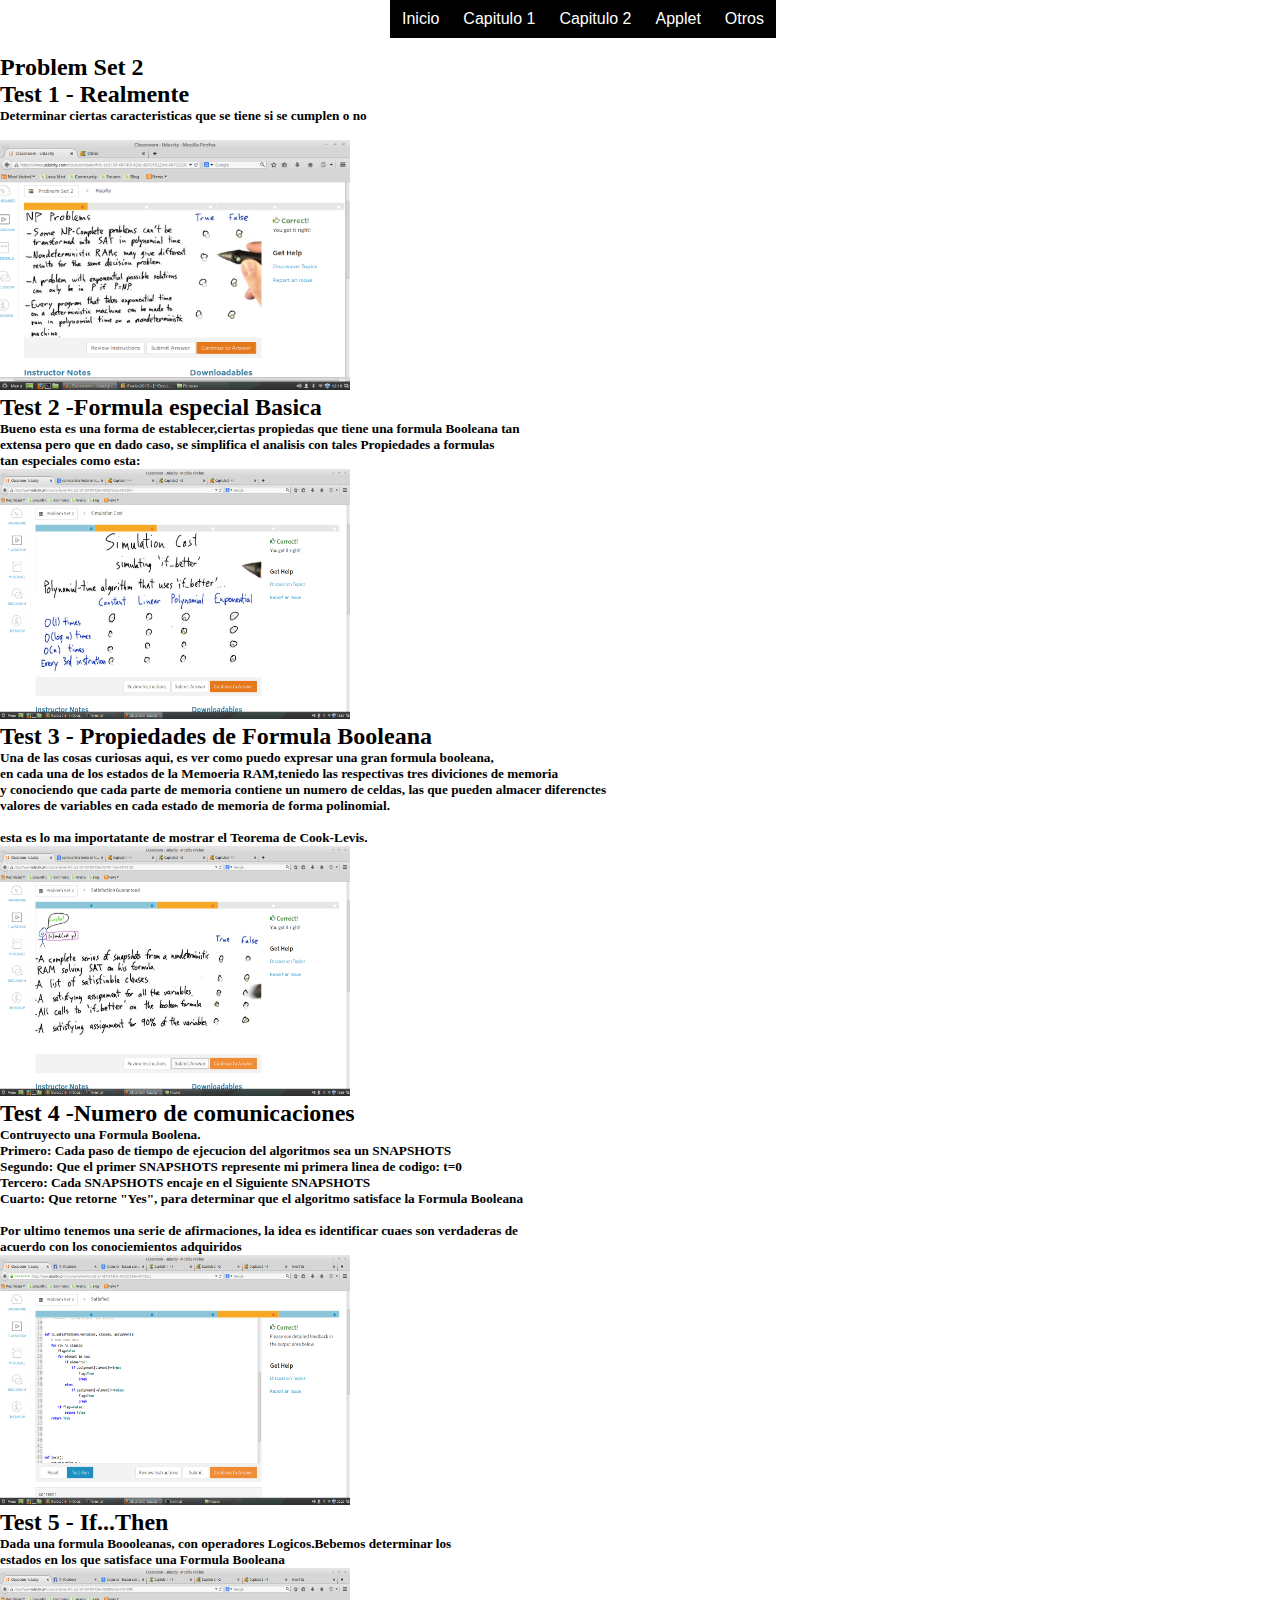
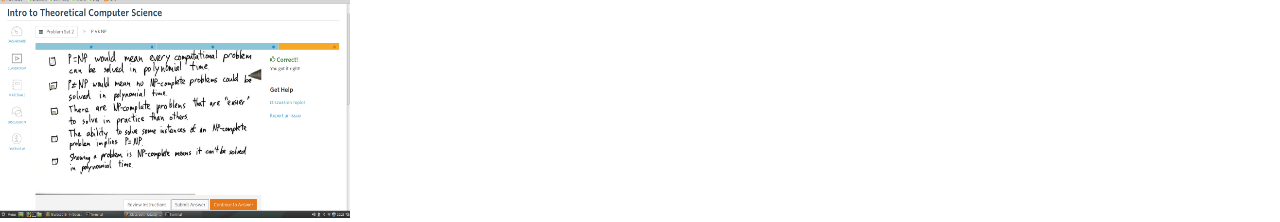
<file: Cap_2/ProblemSet2/ProblemSet2.html>
<!DOCTYPE html>
<html>
<head lang="en">
    <meta charset="UTF-8">
    <title> Problem Set2</title>
        		<style type="text/css">

			* {
				margin:0px;
				padding:0px;
			}

			#header {
				margin:auto;
				width:500px;
				font-family:Arial, Helvetica, sans-serif;
			}

			ul, ol {
				list-style:none;
			}

			.nav > li {
				float:left;
			}

			.nav li a {
				background-color:#000;
				color:#fff;
				text-decoration:none;
				padding:10px 12px;
				display:block;
			}

			.nav li a:hover {
				background-color:#434343;
			}

			.nav li ul {
				display:none;
				position:absolute;
				min-width:140px;
			}

			.nav li:hover > ul {
				display:block;
			}

			.nav li ul li {
				position:relative;
			}

			.nav li ul li ul {
				right:-140px;
				top:0px;
			}

		</style>
</head>
<body>
<section><div id="header">
			<ul class="nav">
				<li><a href="../../index.html">Inicio</a></li>
				<li><a href="">Capitulo 1</a>
					<ul>
						<li><a href="../../Cap_1/1/Capitulo_1.1.html">Leccion 1.1</a></li>
						<li><a href="../../Cap_1/2/Capitulo_1.2.html">Leccion 1.2</a></li>
						<li><a href="../../Cap_1/3/Capitulo_1.3.html">Leccion 1.3</a></li>
						<li><a href="../../Cap_1/4/Capitulo_1.4.html">Leccion 1.4</a></li>
                        <li><a href="../../Cap_1/ProblemSet/ProblemSet1.html">Problem Set 1</a></li>
					</ul>
				</li>
                <li><a href="">Capitulo 2</a>
					<ul>
						<li><a href="../1/Capitulo_2.1.html">Leccion 2.1</a></li>
						<li><a href="../2/Capitulo_2.2.html">Leccion 2.2</a></li>
						<li><a href="../3/Capitulo_2.3.html">Leccion 2.3</a></li>
						<li><a href="../4/Capitulo_2.4.html">Leccion 2.4</a></li>
                        <li><a href="../5/Capitulo_2.5.html">Leccion 2.5</a></li>
                        <li><a href="ProblemSet2.html">Problem Set 2</a>
							<ul>
                                <li><a href="#test-1">Test 1</a></li>
                                <li><a href="#test-2">Test 2</a></li>
                                <li><a href="#test-3">Test 3</a></li>
                                <li><a href="#test-4">Test 4</a></li>
                                <li><a href="#test-5">Test 5</a></li>
                            </ul>
						</li>

					</ul>
				</li>
				<li><a href="../../Applet/RandQS%20Time%20Plot.html">Applet</a></li>
				<li><a href="../../otros/otros.html">Otros</a></li>
			</ul>
		</div></section>
<br>
<br>
<br>
<section id="part1of1">


    <h2> Problem Set 2</h2>



    <section id="test-1">

		<h2> Test 1 - Realmente </h2>
        <h5>
			Determinar ciertas caracteristicas que se tiene si se cumplen o no<br>
            <br>
        </h5>
		<IMG SRC="../../img/cap2/ProblemSet2/test1.png" WIDTH=350 HEIGHT=250 >
        <h4>
        </h4>
    </section>
    <section id="test-2">
        <h2> Test 2 -Formula especial Basica </h2>
        <h5>
			Bueno esta es una forma de establecer,ciertas propiedas que tiene una formula Booleana tan

            <br>extensa pero que en dado caso, se simplifica el analisis con tales Propiedades a formulas
			<br> tan especiales como esta:
        </h5>
		<IMG SRC="../../img/cap2/ProblemSet2/test2.png" WIDTH=350 HEIGHT=250 >

        <h4>

        </h4>
    </section>
    <section id="test-3">
        <h2> Test 3 - Propiedades de Formula Booleana</h2>
        <h5>
            Una de las cosas curiosas aqui, es ver como puedo expresar una gran formula booleana,<br>
			en cada una de los estados de la Memoeria RAM,teniedo las respectivas tres diviciones de memoria<br>
			y conociendo que cada parte de memoria contiene un numero de celdas, las que pueden almacer diferenctes <br>
			valores de variables en cada estado de memoria de forma polinomial.<br>



            <br>
			esta es lo ma importatante de mostrar el  Teorema de Cook-Levis.

        </h5>
		<IMG SRC="../../img/cap2/ProblemSet2/test3.png" WIDTH=350 HEIGHT=250 >

        <h4>

        </h4>

    </section>
    <section id="test-4">
        <h2> Test 4 -Numero de comunicaciones  </h2>
        <h5>
			Contruyecto una Formula Boolena.<br>
			Primero: Cada paso de tiempo de ejecucion del algoritmos sea un SNAPSHOTS<br>
			Segundo: Que el primer SNAPSHOTS represente mi primera linea de codigo: t=0<br>
			Tercero: Cada SNAPSHOTS encaje en el Siguiente SNAPSHOTS<br>
			Cuarto:  Que retorne "Yes", para determinar que el algoritmo satisface la Formula Booleana<br>
            <br>
			Por ultimo tenemos una serie de afirmaciones, la idea es identificar cuaes son verdaderas de
			<br> acuerdo con los conociemientos adquiridos
			<br>

        </h5>
		<IMG SRC="../../img/cap2/ProblemSet2/test4.png" WIDTH=350 HEIGHT=250 >

        <h4>

        </h4>
    </section>
    <section id="test-5">
        <h2> Test 5 - If...Then</h2>

        <h5>
            Dada una formula Boooleanas, con operadores Logicos.Bebemos determinar los
            <br>
			estados en los que satisface una Formula Booleana

        </h5>
		<IMG SRC="../../img/cap2/ProblemSet2/test5.png" WIDTH=350 HEIGHT=250 >

        <h4>

		</h4>
    </section>

</section>

</body>
</html>
</file>
<file: extra/css/demo.css>
@font-face {
    font-family: 'BebasNeueRegular';
    src: url('fonts/BebasNeue-webfont.eot');
    src: url('fonts/BebasNeue-webfont.eot?#iefix') format('embedded-opentype'),
         url('fonts/BebasNeue-webfont.woff') format('woff'),
         url('fonts/BebasNeue-webfont.ttf') format('truetype'),
         url('fonts/BebasNeue-webfont.svg#BebasNeueRegular') format('svg');
    font-weight: normal;
    font-style: normal;
}
/* CSS reset */
body,div,dl,dt,dd,ul,ol,li,h1,h2,h3,h4,h5,h6,pre,form,fieldset,input,textarea,p,blockquote,th,td { 
	margin:0;
	padding:0;
}
html,body {
	margin:0;
	padding:0;
}
table {
	border-collapse:collapse;
	border-spacing:0;
}
fieldset,img { 
	border:0;
}
input{
	border:1px solid #b0b0b0;
	padding:3px 5px 4px;
	color:#979797;
	width:190px;
}
address,caption,cite,code,dfn,th,var {
	font-style:normal;
	font-weight:normal;
}
ol,ul {
	list-style:none;
}
caption,th {
	text-align:left;
}
h1,h2,h3,h4,h5,h6 {
	font-size:100%;
	font-weight:normal;
}
q:before,q:after {
	content:'';
}
abbr,acronym { border:0;
}
/* General Demo Style */
body{
	font-family: Constantia, Palatino, "Palatino Linotype", "Palatino LT STD", Georgia, serif;
	background: #000;
	font-weight: 400;
	font-size: 15px;
	color: #aa3e03;
	overflow-y: scroll;
	overflow-x: hidden;
}
.ie7 body{
	overflow:hidden;
}
a{
	color: #333;
	text-decoration: none;
}
.container{
	position: relative;
	text-align: center;
}
.clr{
	clear: both;
}
.container > header{
	padding: 30px 30px 10px 20px;
	margin: 0px 20px 10px 20px;
	position: relative;
	display: block;
	text-shadow: 1px 1px 1px rgba(0,0,0,0.2);
    text-align: left;
}
.container > header h1{
	font-family: 'BebasNeueRegular', 'Arial Narrow', Arial, sans-serif;
	font-size: 35px;
	line-height: 35px;
	position: relative;
	font-weight: 400;
	color: #fff;
	text-shadow: 1px 1px 1px rgba(0,0,0,0.3);
    padding: 0px 0px 5px 0px;
}
.container > header h1 span{

}
.container > header h2, p.info{
	font-size: 16px;
	font-style: italic;
	color: #f8f8f8;
	text-shadow: 1px 1px 1px rgba(0,0,0,0.6);
}
/* Header Style */
.codrops-top{
	font-family: Arial, sans-serif;
	line-height: 24px;
	font-size: 11px;
	width: 100%;
	background: #000;
	opacity: 0.9;
	text-transform: uppercase;
	z-index: 9999;
	position: relative;
	-moz-box-shadow: 1px 0px 2px #000;
	-webkit-box-shadow: 1px 0px 2px #000;
	box-shadow: 1px 0px 2px #000;
}
.codrops-top a{
	padding: 0px 10px;
	letter-spacing: 1px;
	color: #ddd;
	display: block;
	float: left;
}
.codrops-top a:hover{
	color: #fff;
}
.codrops-top span.right{
	float: right;
}
.codrops-top span.right a{
	float: none;
	display: inline;
}

p.codrops-demos{
	display: block;
	padding: 15px 0px;
}
p.codrops-demos a,
p.codrops-demos a.current-demo,
p.codrops-demos a.current-demo:hover{
    display: inline-block;
	border: 1px solid #6d0019;
	padding: 4px 10px 3px;
	font-size: 13px;
	line-height: 18px;
	margin: 2px 3px;
	font-weight: 800;
	-webkit-box-shadow: 0px 1px 1px rgba(0,0,0,0.1);
	-moz-box-shadow:0px 1px 1px rgba(0,0,0,0.1);
	box-shadow: 0px 1px 1px rgba(0,0,0,0.1);
	color:#fff;
	-webkit-border-radius: 5px;
	-moz-border-radius: 5px;
	border-radius: 5px;
	background: #a90329;
	background: -moz-linear-gradient(top, #a90329 0%, #8f0222 44%, #6d0019 100%);
	background: -webkit-gradient(linear, left top, left bottom, color-stop(0%,#a90329), color-stop(44%,#8f0222), color-stop(100%,#6d0019));
	background: -webkit-linear-gradient(top, #a90329 0%,#8f0222 44%,#6d0019 100%);
	background: -o-linear-gradient(top, #a90329 0%,#8f0222 44%,#6d0019 100%);
	background: -ms-linear-gradient(top, #a90329 0%,#8f0222 44%,#6d0019 100%);
	background: linear-gradient(top, #a90329 0%,#8f0222 44%,#6d0019 100%);
}
p.codrops-demos a:hover{
	background: #6d0019;
}
p.codrops-demos a:active{
	background: #6d0019;
	background: -moz-linear-gradient(top, #6d0019 0%, #8f0222 56%, #a90329 100%);
	background: -webkit-gradient(linear, left top, left bottom, color-stop(0%,#6d0019), color-stop(56%,#8f0222), color-stop(100%,#a90329));
	background: -webkit-linear-gradient(top, #6d0019 0%,#8f0222 56%,#a90329 100%);
	background: -o-linear-gradient(top, #6d0019 0%,#8f0222 56%,#a90329 100%);
	background: -ms-linear-gradient(top, #6d0019 0%,#8f0222 56%,#a90329 100%);
	background: linear-gradient(top, #6d0019 0%,#8f0222 56%,#a90329 100%);
	-webkit-box-shadow: 0px 1px 1px rgba(255,255,255,0.9);
	-moz-box-shadow:0px 1px 1px rgba(255,255,255,0.9);
	box-shadow: 0px 1px 1px rgba(255,255,255,0.9);
}
p.codrops-demos a.current-demo,
p.codrops-demos a.current-demo:hover{
	color: #A5727D;
	background: #6d0019;
}
/* Media Queries */
@media screen and (max-width: 767px) {
	.container > header{
		text-align: center;
	}
	p.codrops-demos {
		position: relative;
		top: auto;
		left: auto;
	}
}
</file>
<file: extra/css/style1.css>
.cb-slideshow,
.cb-slideshow:after { 
    position: fixed;
    width: 100%;
    height: 100%;
    top: 0px;
    left: 0px;
    z-index: 0; 
}
.cb-slideshow:after { 
    content: '';
    background: transparent url(../images/pattern.png) repeat top left; 
}
.cb-slideshow li span { 
    width: 100%;
    height: 100%;
    position: absolute;
    top: 0px;
    left: 0px;
    color: transparent;
    background-size: cover;
    background-position: 50% 50%;
    background-repeat: none;
    opacity: 0;
    z-index: 0;
	-webkit-backface-visibility: hidden;
    -webkit-animation: imageAnimation 36s linear infinite 0s;
    -moz-animation: imageAnimation 36s linear infinite 0s;
    -o-animation: imageAnimation 36s linear infinite 0s;
    -ms-animation: imageAnimation 36s linear infinite 0s;
    animation: imageAnimation 36s linear infinite 0s; 
}
.cb-slideshow li div { 
    z-index: 1000;
    position: absolute;
    bottom: 30px;
    left: 0px;
    width: 100%;
    text-align: center;
    opacity: 0;
    color: #fff;
    -webkit-animation: titleAnimation 36s linear infinite 0s;
    -moz-animation: titleAnimation 36s linear infinite 0s;
    -o-animation: titleAnimation 36s linear infinite 0s;
    -ms-animation: titleAnimation 36s linear infinite 0s;
    animation: titleAnimation 36s linear infinite 0s; 
}
.cb-slideshow li div h3 { 
    font-family: 'BebasNeueRegular', 'Arial Narrow', Arial, sans-serif;
    font-size: 240px;
    padding: 0;
    line-height: 200px; 
}
.cb-slideshow li:nth-child(1) span { 
    background-image: url(../images/1.jpg)
}
.cb-slideshow li:nth-child(2) span { 
    background-image: url(../images/2.jpg);
    -webkit-animation-delay: 6s;
    -moz-animation-delay: 6s;
    -o-animation-delay: 6s;
    -ms-animation-delay: 6s;
    animation-delay: 6s; 
}
.cb-slideshow li:nth-child(3) span { 
    background-image: url(../images/3.jpg);
    -webkit-animation-delay: 12s;
    -moz-animation-delay: 12s;
    -o-animation-delay: 12s;
    -ms-animation-delay: 12s;
    animation-delay: 12s; 
}
.cb-slideshow li:nth-child(4) span { 
    background-image: url(../images/4.jpg);
    -webkit-animation-delay: 18s;
    -moz-animation-delay: 18s;
    -o-animation-delay: 18s;
    -ms-animation-delay: 18s;
    animation-delay: 18s; 
}
.cb-slideshow li:nth-child(5) span { 
    background-image: url(../images/5.jpg);
    -webkit-animation-delay: 24s;
    -moz-animation-delay: 24s;
    -o-animation-delay: 24s;
    -ms-animation-delay: 24s;
    animation-delay: 24s; 
}
.cb-slideshow li:nth-child(6) span { 
    background-image: url(../images/6.jpg);
    -webkit-animation-delay: 30s;
    -moz-animation-delay: 30s;
    -o-animation-delay: 30s;
    -ms-animation-delay: 30s;
    animation-delay: 30s; 
}
.cb-slideshow li:nth-child(2) div { 
    -webkit-animation-delay: 6s;
    -moz-animation-delay: 6s;
    -o-animation-delay: 6s;
    -ms-animation-delay: 6s;
    animation-delay: 6s; 
}
.cb-slideshow li:nth-child(3) div { 
    -webkit-animation-delay: 12s;
    -moz-animation-delay: 12s;
    -o-animation-delay: 12s;
    -ms-animation-delay: 12s;
    animation-delay: 12s; 
}
.cb-slideshow li:nth-child(4) div { 
    -webkit-animation-delay: 18s;
    -moz-animation-delay: 18s;
    -o-animation-delay: 18s;
    -ms-animation-delay: 18s;
    animation-delay: 18s; 
}
.cb-slideshow li:nth-child(5) div { 
    -webkit-animation-delay: 24s;
    -moz-animation-delay: 24s;
    -o-animation-delay: 24s;
    -ms-animation-delay: 24s;
    animation-delay: 24s; 
}
.cb-slideshow li:nth-child(6) div { 
    -webkit-animation-delay: 30s;
    -moz-animation-delay: 30s;
    -o-animation-delay: 30s;
    -ms-animation-delay: 30s;
    animation-delay: 30s; 
}
/* Animation for the slideshow images */
@-webkit-keyframes imageAnimation { 
    0% { opacity: 0;
    -webkit-animation-timing-function: ease-in; }
    8% { opacity: 1;
         -webkit-animation-timing-function: ease-out; }
    17% { opacity: 1 }
    25% { opacity: 0 }
    100% { opacity: 0 }
}
@-moz-keyframes imageAnimation { 
    0% { opacity: 0;
    -moz-animation-timing-function: ease-in; }
    8% { opacity: 1;
         -moz-animation-timing-function: ease-out; }
    17% { opacity: 1 }
    25% { opacity: 0 }
    100% { opacity: 0 }
}
@-o-keyframes imageAnimation { 
    0% { opacity: 0;
    -o-animation-timing-function: ease-in; }
    8% { opacity: 1;
         -o-animation-timing-function: ease-out; }
    17% { opacity: 1 }
    25% { opacity: 0 }
    100% { opacity: 0 }
}
@-ms-keyframes imageAnimation { 
    0% { opacity: 0;
    -ms-animation-timing-function: ease-in; }
    8% { opacity: 1;
         -ms-animation-timing-function: ease-out; }
    17% { opacity: 1 }
    25% { opacity: 0 }
    100% { opacity: 0 }
}
@keyframes imageAnimation { 
    0% { opacity: 0;
    animation-timing-function: ease-in; }
    8% { opacity: 1;
         animation-timing-function: ease-out; }
    17% { opacity: 1 }
    25% { opacity: 0 }
    100% { opacity: 0 }
}
/* Animation for the title */
@-webkit-keyframes titleAnimation { 
    0% { opacity: 0 }
    8% { opacity: 1 }
    17% { opacity: 1 }
    19% { opacity: 0 }
    100% { opacity: 0 }
}
@-moz-keyframes titleAnimation { 
    0% { opacity: 0 }
    8% { opacity: 1 }
    17% { opacity: 1 }
    19% { opacity: 0 }
    100% { opacity: 0 }
}
@-o-keyframes titleAnimation { 
    0% { opacity: 0 }
    8% { opacity: 1 }
    17% { opacity: 1 }
    19% { opacity: 0 }
    100% { opacity: 0 }
}
@-ms-keyframes titleAnimation { 
    0% { opacity: 0 }
    8% { opacity: 1 }
    17% { opacity: 1 }
    19% { opacity: 0 }
    100% { opacity: 0 }
}
@keyframes titleAnimation { 
    0% { opacity: 0 }
    8% { opacity: 1 }
    17% { opacity: 1 }
    19% { opacity: 0 }
    100% { opacity: 0 }
}
/* Show at least something when animations not supported */
.no-cssanimations .cb-slideshow li span{
	opacity: 1;
}

@media screen and (max-width: 1140px) { 
    .cb-slideshow li div h3 { font-size: 140px }
}
@media screen and (max-width: 600px) { 
    .cb-slideshow li div h3 { font-size: 80px }
}
</file>
